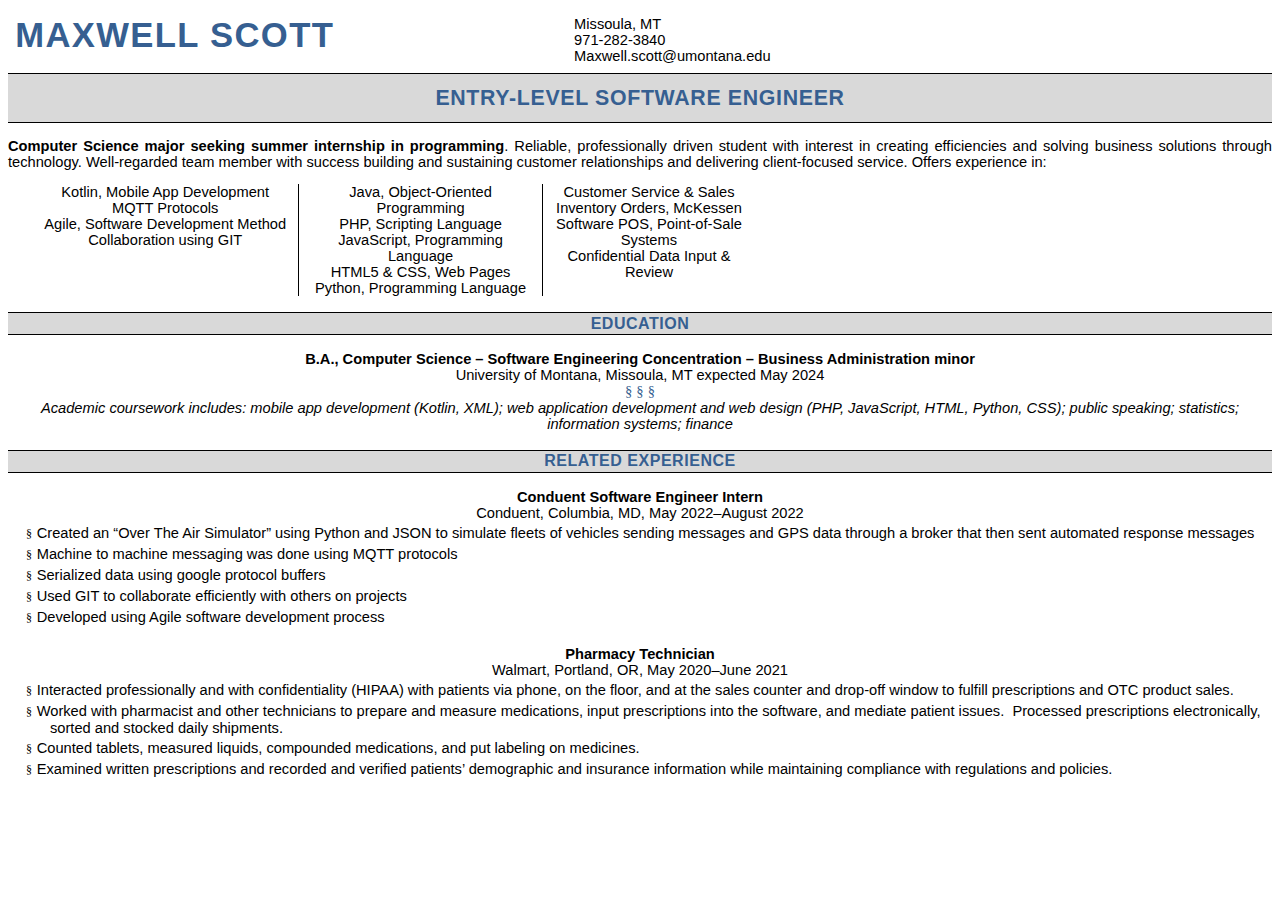
<file: resumeTest.htm>
<html xmlns:v="urn:schemas-microsoft-com:vml"
xmlns:o="urn:schemas-microsoft-com:office:office"
xmlns:w="urn:schemas-microsoft-com:office:word"
xmlns:m="http://schemas.microsoft.com/office/2004/12/omml"
xmlns="http://www.w3.org/TR/REC-html40">

<head>
<meta http-equiv=Content-Type content="text/html; charset=windows-1252">
<meta name=ProgId content=Word.Document>
<meta name=Generator content="Microsoft Word 15">
<meta name=Originator content="Microsoft Word 15">
<link rel=File-List href="resumeTest_files/filelist.xml">
<!--[if gte mso 9]><xml>
 <o:DocumentProperties>
  <o:Author>Grader</o:Author>
  <o:LastAuthor>Maxwell Scott</o:LastAuthor>
  <o:Revision>2</o:Revision>
  <o:TotalTime>29</o:TotalTime>
  <o:LastPrinted>2015-06-29T00:38:00Z</o:LastPrinted>
  <o:Created>2022-11-14T16:37:00Z</o:Created>
  <o:LastSaved>2022-11-14T16:37:00Z</o:LastSaved>
  <o:Pages>1</o:Pages>
  <o:Words>360</o:Words>
  <o:Characters>2055</o:Characters>
  <o:Lines>17</o:Lines>
  <o:Paragraphs>4</o:Paragraphs>
  <o:CharactersWithSpaces>2411</o:CharactersWithSpaces>
  <o:Version>16.00</o:Version>
 </o:DocumentProperties>
 <o:OfficeDocumentSettings>
  <o:RelyOnVML/>
  <o:AllowPNG/>
 </o:OfficeDocumentSettings>
</xml><![endif]-->
<link rel=dataStoreItem href="resumeTest_files/item0006.xml"
target="resumeTest_files/props007.xml">
<link rel=themeData href="resumeTest_files/themedata.thmx">
<link rel=colorSchemeMapping href="resumeTest_files/colorschememapping.xml">
<!--[if gte mso 9]><xml>
 <w:WordDocument>
  <w:SpellingState>Clean</w:SpellingState>
  <w:GrammarState>Clean</w:GrammarState>
  <w:TrackMoves>false</w:TrackMoves>
  <w:TrackFormatting/>
  <w:PunctuationKerning/>
  <w:DrawingGridHorizontalSpacing>5.5 pt</w:DrawingGridHorizontalSpacing>
  <w:DisplayHorizontalDrawingGridEvery>2</w:DisplayHorizontalDrawingGridEvery>
  <w:ValidateAgainstSchemas/>
  <w:SaveIfXMLInvalid>false</w:SaveIfXMLInvalid>
  <w:IgnoreMixedContent>false</w:IgnoreMixedContent>
  <w:AlwaysShowPlaceholderText>false</w:AlwaysShowPlaceholderText>
  <w:DoNotPromoteQF/>
  <w:LidThemeOther>EN-US</w:LidThemeOther>
  <w:LidThemeAsian>X-NONE</w:LidThemeAsian>
  <w:LidThemeComplexScript>X-NONE</w:LidThemeComplexScript>
  <w:Compatibility>
   <w:BreakWrappedTables/>
   <w:SnapToGridInCell/>
   <w:WrapTextWithPunct/>
   <w:UseAsianBreakRules/>
   <w:DontGrowAutofit/>
   <w:SplitPgBreakAndParaMark/>
   <w:EnableOpenTypeKerning/>
   <w:DontFlipMirrorIndents/>
   <w:OverrideTableStyleHps/>
  </w:Compatibility>
  <m:mathPr>
   <m:mathFont m:val="Cambria Math"/>
   <m:brkBin m:val="before"/>
   <m:brkBinSub m:val="&#45;-"/>
   <m:smallFrac m:val="off"/>
   <m:dispDef/>
   <m:lMargin m:val="0"/>
   <m:rMargin m:val="0"/>
   <m:defJc m:val="centerGroup"/>
   <m:wrapIndent m:val="1440"/>
   <m:intLim m:val="subSup"/>
   <m:naryLim m:val="undOvr"/>
  </m:mathPr></w:WordDocument>
</xml><![endif]--><!--[if gte mso 9]><xml>
 <w:LatentStyles DefLockedState="false" DefUnhideWhenUsed="false"
  DefSemiHidden="false" DefQFormat="false" DefPriority="99"
  LatentStyleCount="376">
  <w:LsdException Locked="false" Priority="0" QFormat="true" Name="Normal"/>
  <w:LsdException Locked="false" Priority="9" QFormat="true" Name="heading 1"/>
  <w:LsdException Locked="false" Priority="9" SemiHidden="true"
   UnhideWhenUsed="true" QFormat="true" Name="heading 2"/>
  <w:LsdException Locked="false" Priority="9" SemiHidden="true"
   UnhideWhenUsed="true" QFormat="true" Name="heading 3"/>
  <w:LsdException Locked="false" Priority="9" SemiHidden="true"
   UnhideWhenUsed="true" QFormat="true" Name="heading 4"/>
  <w:LsdException Locked="false" Priority="9" SemiHidden="true"
   UnhideWhenUsed="true" QFormat="true" Name="heading 5"/>
  <w:LsdException Locked="false" Priority="9" SemiHidden="true"
   UnhideWhenUsed="true" QFormat="true" Name="heading 6"/>
  <w:LsdException Locked="false" Priority="9" SemiHidden="true"
   UnhideWhenUsed="true" QFormat="true" Name="heading 7"/>
  <w:LsdException Locked="false" Priority="9" SemiHidden="true"
   UnhideWhenUsed="true" QFormat="true" Name="heading 8"/>
  <w:LsdException Locked="false" Priority="9" SemiHidden="true"
   UnhideWhenUsed="true" QFormat="true" Name="heading 9"/>
  <w:LsdException Locked="false" SemiHidden="true" UnhideWhenUsed="true"
   Name="index 1"/>
  <w:LsdException Locked="false" SemiHidden="true" UnhideWhenUsed="true"
   Name="index 2"/>
  <w:LsdException Locked="false" SemiHidden="true" UnhideWhenUsed="true"
   Name="index 3"/>
  <w:LsdException Locked="false" SemiHidden="true" UnhideWhenUsed="true"
   Name="index 4"/>
  <w:LsdException Locked="false" SemiHidden="true" UnhideWhenUsed="true"
   Name="index 5"/>
  <w:LsdException Locked="false" SemiHidden="true" UnhideWhenUsed="true"
   Name="index 6"/>
  <w:LsdException Locked="false" SemiHidden="true" UnhideWhenUsed="true"
   Name="index 7"/>
  <w:LsdException Locked="false" SemiHidden="true" UnhideWhenUsed="true"
   Name="index 8"/>
  <w:LsdException Locked="false" SemiHidden="true" UnhideWhenUsed="true"
   Name="index 9"/>
  <w:LsdException Locked="false" Priority="39" SemiHidden="true"
   UnhideWhenUsed="true" Name="toc 1"/>
  <w:LsdException Locked="false" Priority="39" SemiHidden="true"
   UnhideWhenUsed="true" Name="toc 2"/>
  <w:LsdException Locked="false" Priority="39" SemiHidden="true"
   UnhideWhenUsed="true" Name="toc 3"/>
  <w:LsdException Locked="false" Priority="39" SemiHidden="true"
   UnhideWhenUsed="true" Name="toc 4"/>
  <w:LsdException Locked="false" Priority="39" SemiHidden="true"
   UnhideWhenUsed="true" Name="toc 5"/>
  <w:LsdException Locked="false" Priority="39" SemiHidden="true"
   UnhideWhenUsed="true" Name="toc 6"/>
  <w:LsdException Locked="false" Priority="39" SemiHidden="true"
   UnhideWhenUsed="true" Name="toc 7"/>
  <w:LsdException Locked="false" Priority="39" SemiHidden="true"
   UnhideWhenUsed="true" Name="toc 8"/>
  <w:LsdException Locked="false" Priority="39" SemiHidden="true"
   UnhideWhenUsed="true" Name="toc 9"/>
  <w:LsdException Locked="false" SemiHidden="true" UnhideWhenUsed="true"
   Name="Normal Indent"/>
  <w:LsdException Locked="false" SemiHidden="true" UnhideWhenUsed="true"
   Name="footnote text"/>
  <w:LsdException Locked="false" SemiHidden="true" UnhideWhenUsed="true"
   Name="annotation text"/>
  <w:LsdException Locked="false" SemiHidden="true" UnhideWhenUsed="true"
   Name="header"/>
  <w:LsdException Locked="false" SemiHidden="true" UnhideWhenUsed="true"
   Name="footer"/>
  <w:LsdException Locked="false" SemiHidden="true" UnhideWhenUsed="true"
   Name="index heading"/>
  <w:LsdException Locked="false" Priority="35" SemiHidden="true"
   UnhideWhenUsed="true" QFormat="true" Name="caption"/>
  <w:LsdException Locked="false" SemiHidden="true" UnhideWhenUsed="true"
   Name="table of figures"/>
  <w:LsdException Locked="false" SemiHidden="true" UnhideWhenUsed="true"
   Name="envelope address"/>
  <w:LsdException Locked="false" SemiHidden="true" UnhideWhenUsed="true"
   Name="envelope return"/>
  <w:LsdException Locked="false" SemiHidden="true" UnhideWhenUsed="true"
   Name="footnote reference"/>
  <w:LsdException Locked="false" SemiHidden="true" UnhideWhenUsed="true"
   Name="annotation reference"/>
  <w:LsdException Locked="false" SemiHidden="true" UnhideWhenUsed="true"
   Name="line number"/>
  <w:LsdException Locked="false" SemiHidden="true" UnhideWhenUsed="true"
   Name="page number"/>
  <w:LsdException Locked="false" SemiHidden="true" UnhideWhenUsed="true"
   Name="endnote reference"/>
  <w:LsdException Locked="false" SemiHidden="true" UnhideWhenUsed="true"
   Name="endnote text"/>
  <w:LsdException Locked="false" SemiHidden="true" UnhideWhenUsed="true"
   Name="table of authorities"/>
  <w:LsdException Locked="false" SemiHidden="true" UnhideWhenUsed="true"
   Name="macro"/>
  <w:LsdException Locked="false" SemiHidden="true" UnhideWhenUsed="true"
   Name="toa heading"/>
  <w:LsdException Locked="false" SemiHidden="true" UnhideWhenUsed="true"
   Name="List"/>
  <w:LsdException Locked="false" SemiHidden="true" UnhideWhenUsed="true"
   Name="List Bullet"/>
  <w:LsdException Locked="false" SemiHidden="true" UnhideWhenUsed="true"
   Name="List Number"/>
  <w:LsdException Locked="false" SemiHidden="true" UnhideWhenUsed="true"
   Name="List 2"/>
  <w:LsdException Locked="false" SemiHidden="true" UnhideWhenUsed="true"
   Name="List 3"/>
  <w:LsdException Locked="false" SemiHidden="true" UnhideWhenUsed="true"
   Name="List 4"/>
  <w:LsdException Locked="false" SemiHidden="true" UnhideWhenUsed="true"
   Name="List 5"/>
  <w:LsdException Locked="false" SemiHidden="true" UnhideWhenUsed="true"
   Name="List Bullet 2"/>
  <w:LsdException Locked="false" SemiHidden="true" UnhideWhenUsed="true"
   Name="List Bullet 3"/>
  <w:LsdException Locked="false" SemiHidden="true" UnhideWhenUsed="true"
   Name="List Bullet 4"/>
  <w:LsdException Locked="false" SemiHidden="true" UnhideWhenUsed="true"
   Name="List Bullet 5"/>
  <w:LsdException Locked="false" SemiHidden="true" UnhideWhenUsed="true"
   Name="List Number 2"/>
  <w:LsdException Locked="false" SemiHidden="true" UnhideWhenUsed="true"
   Name="List Number 3"/>
  <w:LsdException Locked="false" SemiHidden="true" UnhideWhenUsed="true"
   Name="List Number 4"/>
  <w:LsdException Locked="false" SemiHidden="true" UnhideWhenUsed="true"
   Name="List Number 5"/>
  <w:LsdException Locked="false" Priority="10" QFormat="true" Name="Title"/>
  <w:LsdException Locked="false" SemiHidden="true" UnhideWhenUsed="true"
   Name="Closing"/>
  <w:LsdException Locked="false" SemiHidden="true" UnhideWhenUsed="true"
   Name="Signature"/>
  <w:LsdException Locked="false" Priority="1" SemiHidden="true"
   UnhideWhenUsed="true" Name="Default Paragraph Font"/>
  <w:LsdException Locked="false" SemiHidden="true" UnhideWhenUsed="true"
   Name="Body Text"/>
  <w:LsdException Locked="false" SemiHidden="true" UnhideWhenUsed="true"
   Name="Body Text Indent"/>
  <w:LsdException Locked="false" SemiHidden="true" UnhideWhenUsed="true"
   Name="List Continue"/>
  <w:LsdException Locked="false" SemiHidden="true" UnhideWhenUsed="true"
   Name="List Continue 2"/>
  <w:LsdException Locked="false" SemiHidden="true" UnhideWhenUsed="true"
   Name="List Continue 3"/>
  <w:LsdException Locked="false" SemiHidden="true" UnhideWhenUsed="true"
   Name="List Continue 4"/>
  <w:LsdException Locked="false" SemiHidden="true" UnhideWhenUsed="true"
   Name="List Continue 5"/>
  <w:LsdException Locked="false" SemiHidden="true" UnhideWhenUsed="true"
   Name="Message Header"/>
  <w:LsdException Locked="false" Priority="11" QFormat="true" Name="Subtitle"/>
  <w:LsdException Locked="false" SemiHidden="true" UnhideWhenUsed="true"
   Name="Salutation"/>
  <w:LsdException Locked="false" SemiHidden="true" UnhideWhenUsed="true"
   Name="Date"/>
  <w:LsdException Locked="false" SemiHidden="true" UnhideWhenUsed="true"
   Name="Body Text First Indent"/>
  <w:LsdException Locked="false" SemiHidden="true" UnhideWhenUsed="true"
   Name="Body Text First Indent 2"/>
  <w:LsdException Locked="false" SemiHidden="true" UnhideWhenUsed="true"
   Name="Note Heading"/>
  <w:LsdException Locked="false" SemiHidden="true" UnhideWhenUsed="true"
   Name="Body Text 2"/>
  <w:LsdException Locked="false" SemiHidden="true" UnhideWhenUsed="true"
   Name="Body Text 3"/>
  <w:LsdException Locked="false" SemiHidden="true" UnhideWhenUsed="true"
   Name="Body Text Indent 2"/>
  <w:LsdException Locked="false" SemiHidden="true" UnhideWhenUsed="true"
   Name="Body Text Indent 3"/>
  <w:LsdException Locked="false" SemiHidden="true" UnhideWhenUsed="true"
   Name="Block Text"/>
  <w:LsdException Locked="false" SemiHidden="true" UnhideWhenUsed="true"
   Name="Hyperlink"/>
  <w:LsdException Locked="false" SemiHidden="true" UnhideWhenUsed="true"
   Name="FollowedHyperlink"/>
  <w:LsdException Locked="false" Priority="22" QFormat="true" Name="Strong"/>
  <w:LsdException Locked="false" Priority="20" QFormat="true" Name="Emphasis"/>
  <w:LsdException Locked="false" SemiHidden="true" UnhideWhenUsed="true"
   Name="Document Map"/>
  <w:LsdException Locked="false" SemiHidden="true" UnhideWhenUsed="true"
   Name="Plain Text"/>
  <w:LsdException Locked="false" SemiHidden="true" UnhideWhenUsed="true"
   Name="E-mail Signature"/>
  <w:LsdException Locked="false" SemiHidden="true" UnhideWhenUsed="true"
   Name="HTML Top of Form"/>
  <w:LsdException Locked="false" SemiHidden="true" UnhideWhenUsed="true"
   Name="HTML Bottom of Form"/>
  <w:LsdException Locked="false" SemiHidden="true" UnhideWhenUsed="true"
   Name="Normal (Web)"/>
  <w:LsdException Locked="false" SemiHidden="true" UnhideWhenUsed="true"
   Name="HTML Acronym"/>
  <w:LsdException Locked="false" SemiHidden="true" UnhideWhenUsed="true"
   Name="HTML Address"/>
  <w:LsdException Locked="false" SemiHidden="true" UnhideWhenUsed="true"
   Name="HTML Cite"/>
  <w:LsdException Locked="false" SemiHidden="true" UnhideWhenUsed="true"
   Name="HTML Code"/>
  <w:LsdException Locked="false" SemiHidden="true" UnhideWhenUsed="true"
   Name="HTML Definition"/>
  <w:LsdException Locked="false" SemiHidden="true" UnhideWhenUsed="true"
   Name="HTML Keyboard"/>
  <w:LsdException Locked="false" SemiHidden="true" UnhideWhenUsed="true"
   Name="HTML Preformatted"/>
  <w:LsdException Locked="false" SemiHidden="true" UnhideWhenUsed="true"
   Name="HTML Sample"/>
  <w:LsdException Locked="false" SemiHidden="true" UnhideWhenUsed="true"
   Name="HTML Typewriter"/>
  <w:LsdException Locked="false" SemiHidden="true" UnhideWhenUsed="true"
   Name="HTML Variable"/>
  <w:LsdException Locked="false" SemiHidden="true" UnhideWhenUsed="true"
   Name="Normal Table"/>
  <w:LsdException Locked="false" SemiHidden="true" UnhideWhenUsed="true"
   Name="annotation subject"/>
  <w:LsdException Locked="false" SemiHidden="true" UnhideWhenUsed="true"
   Name="No List"/>
  <w:LsdException Locked="false" SemiHidden="true" UnhideWhenUsed="true"
   Name="Outline List 1"/>
  <w:LsdException Locked="false" SemiHidden="true" UnhideWhenUsed="true"
   Name="Outline List 2"/>
  <w:LsdException Locked="false" SemiHidden="true" UnhideWhenUsed="true"
   Name="Outline List 3"/>
  <w:LsdException Locked="false" SemiHidden="true" UnhideWhenUsed="true"
   Name="Table Simple 1"/>
  <w:LsdException Locked="false" SemiHidden="true" UnhideWhenUsed="true"
   Name="Table Simple 2"/>
  <w:LsdException Locked="false" SemiHidden="true" UnhideWhenUsed="true"
   Name="Table Simple 3"/>
  <w:LsdException Locked="false" SemiHidden="true" UnhideWhenUsed="true"
   Name="Table Classic 1"/>
  <w:LsdException Locked="false" SemiHidden="true" UnhideWhenUsed="true"
   Name="Table Classic 2"/>
  <w:LsdException Locked="false" SemiHidden="true" UnhideWhenUsed="true"
   Name="Table Classic 3"/>
  <w:LsdException Locked="false" SemiHidden="true" UnhideWhenUsed="true"
   Name="Table Classic 4"/>
  <w:LsdException Locked="false" SemiHidden="true" UnhideWhenUsed="true"
   Name="Table Colorful 1"/>
  <w:LsdException Locked="false" SemiHidden="true" UnhideWhenUsed="true"
   Name="Table Colorful 2"/>
  <w:LsdException Locked="false" SemiHidden="true" UnhideWhenUsed="true"
   Name="Table Colorful 3"/>
  <w:LsdException Locked="false" SemiHidden="true" UnhideWhenUsed="true"
   Name="Table Columns 1"/>
  <w:LsdException Locked="false" SemiHidden="true" UnhideWhenUsed="true"
   Name="Table Columns 2"/>
  <w:LsdException Locked="false" SemiHidden="true" UnhideWhenUsed="true"
   Name="Table Columns 3"/>
  <w:LsdException Locked="false" SemiHidden="true" UnhideWhenUsed="true"
   Name="Table Columns 4"/>
  <w:LsdException Locked="false" SemiHidden="true" UnhideWhenUsed="true"
   Name="Table Columns 5"/>
  <w:LsdException Locked="false" SemiHidden="true" UnhideWhenUsed="true"
   Name="Table Grid 1"/>
  <w:LsdException Locked="false" SemiHidden="true" UnhideWhenUsed="true"
   Name="Table Grid 2"/>
  <w:LsdException Locked="false" SemiHidden="true" UnhideWhenUsed="true"
   Name="Table Grid 3"/>
  <w:LsdException Locked="false" SemiHidden="true" UnhideWhenUsed="true"
   Name="Table Grid 4"/>
  <w:LsdException Locked="false" SemiHidden="true" UnhideWhenUsed="true"
   Name="Table Grid 5"/>
  <w:LsdException Locked="false" SemiHidden="true" UnhideWhenUsed="true"
   Name="Table Grid 6"/>
  <w:LsdException Locked="false" SemiHidden="true" UnhideWhenUsed="true"
   Name="Table Grid 7"/>
  <w:LsdException Locked="false" SemiHidden="true" UnhideWhenUsed="true"
   Name="Table Grid 8"/>
  <w:LsdException Locked="false" SemiHidden="true" UnhideWhenUsed="true"
   Name="Table List 1"/>
  <w:LsdException Locked="false" SemiHidden="true" UnhideWhenUsed="true"
   Name="Table List 2"/>
  <w:LsdException Locked="false" SemiHidden="true" UnhideWhenUsed="true"
   Name="Table List 3"/>
  <w:LsdException Locked="false" SemiHidden="true" UnhideWhenUsed="true"
   Name="Table List 4"/>
  <w:LsdException Locked="false" SemiHidden="true" UnhideWhenUsed="true"
   Name="Table List 5"/>
  <w:LsdException Locked="false" SemiHidden="true" UnhideWhenUsed="true"
   Name="Table List 6"/>
  <w:LsdException Locked="false" SemiHidden="true" UnhideWhenUsed="true"
   Name="Table List 7"/>
  <w:LsdException Locked="false" SemiHidden="true" UnhideWhenUsed="true"
   Name="Table List 8"/>
  <w:LsdException Locked="false" SemiHidden="true" UnhideWhenUsed="true"
   Name="Table 3D effects 1"/>
  <w:LsdException Locked="false" SemiHidden="true" UnhideWhenUsed="true"
   Name="Table 3D effects 2"/>
  <w:LsdException Locked="false" SemiHidden="true" UnhideWhenUsed="true"
   Name="Table 3D effects 3"/>
  <w:LsdException Locked="false" SemiHidden="true" UnhideWhenUsed="true"
   Name="Table Contemporary"/>
  <w:LsdException Locked="false" SemiHidden="true" UnhideWhenUsed="true"
   Name="Table Elegant"/>
  <w:LsdException Locked="false" SemiHidden="true" UnhideWhenUsed="true"
   Name="Table Professional"/>
  <w:LsdException Locked="false" SemiHidden="true" UnhideWhenUsed="true"
   Name="Table Subtle 1"/>
  <w:LsdException Locked="false" SemiHidden="true" UnhideWhenUsed="true"
   Name="Table Subtle 2"/>
  <w:LsdException Locked="false" SemiHidden="true" UnhideWhenUsed="true"
   Name="Table Web 1"/>
  <w:LsdException Locked="false" SemiHidden="true" UnhideWhenUsed="true"
   Name="Table Web 2"/>
  <w:LsdException Locked="false" SemiHidden="true" UnhideWhenUsed="true"
   Name="Table Web 3"/>
  <w:LsdException Locked="false" SemiHidden="true" UnhideWhenUsed="true"
   Name="Balloon Text"/>
  <w:LsdException Locked="false" Priority="59" Name="Table Grid"/>
  <w:LsdException Locked="false" SemiHidden="true" UnhideWhenUsed="true"
   Name="Table Theme"/>
  <w:LsdException Locked="false" SemiHidden="true" Name="Placeholder Text"/>
  <w:LsdException Locked="false" Priority="1" QFormat="true" Name="No Spacing"/>
  <w:LsdException Locked="false" Priority="60" Name="Light Shading"/>
  <w:LsdException Locked="false" Priority="61" Name="Light List"/>
  <w:LsdException Locked="false" Priority="62" Name="Light Grid"/>
  <w:LsdException Locked="false" Priority="63" Name="Medium Shading 1"/>
  <w:LsdException Locked="false" Priority="64" Name="Medium Shading 2"/>
  <w:LsdException Locked="false" Priority="65" Name="Medium List 1"/>
  <w:LsdException Locked="false" Priority="66" Name="Medium List 2"/>
  <w:LsdException Locked="false" Priority="67" Name="Medium Grid 1"/>
  <w:LsdException Locked="false" Priority="68" Name="Medium Grid 2"/>
  <w:LsdException Locked="false" Priority="69" Name="Medium Grid 3"/>
  <w:LsdException Locked="false" Priority="70" Name="Dark List"/>
  <w:LsdException Locked="false" Priority="71" Name="Colorful Shading"/>
  <w:LsdException Locked="false" Priority="72" Name="Colorful List"/>
  <w:LsdException Locked="false" Priority="73" Name="Colorful Grid"/>
  <w:LsdException Locked="false" Priority="60" Name="Light Shading Accent 1"/>
  <w:LsdException Locked="false" Priority="61" Name="Light List Accent 1"/>
  <w:LsdException Locked="false" Priority="62" Name="Light Grid Accent 1"/>
  <w:LsdException Locked="false" Priority="63" Name="Medium Shading 1 Accent 1"/>
  <w:LsdException Locked="false" Priority="64" Name="Medium Shading 2 Accent 1"/>
  <w:LsdException Locked="false" Priority="65" Name="Medium List 1 Accent 1"/>
  <w:LsdException Locked="false" SemiHidden="true" Name="Revision"/>
  <w:LsdException Locked="false" Priority="34" QFormat="true"
   Name="List Paragraph"/>
  <w:LsdException Locked="false" Priority="29" QFormat="true" Name="Quote"/>
  <w:LsdException Locked="false" Priority="30" QFormat="true"
   Name="Intense Quote"/>
  <w:LsdException Locked="false" Priority="66" Name="Medium List 2 Accent 1"/>
  <w:LsdException Locked="false" Priority="67" Name="Medium Grid 1 Accent 1"/>
  <w:LsdException Locked="false" Priority="68" Name="Medium Grid 2 Accent 1"/>
  <w:LsdException Locked="false" Priority="69" Name="Medium Grid 3 Accent 1"/>
  <w:LsdException Locked="false" Priority="70" Name="Dark List Accent 1"/>
  <w:LsdException Locked="false" Priority="71" Name="Colorful Shading Accent 1"/>
  <w:LsdException Locked="false" Priority="72" Name="Colorful List Accent 1"/>
  <w:LsdException Locked="false" Priority="73" Name="Colorful Grid Accent 1"/>
  <w:LsdException Locked="false" Priority="60" Name="Light Shading Accent 2"/>
  <w:LsdException Locked="false" Priority="61" Name="Light List Accent 2"/>
  <w:LsdException Locked="false" Priority="62" Name="Light Grid Accent 2"/>
  <w:LsdException Locked="false" Priority="63" Name="Medium Shading 1 Accent 2"/>
  <w:LsdException Locked="false" Priority="64" Name="Medium Shading 2 Accent 2"/>
  <w:LsdException Locked="false" Priority="65" Name="Medium List 1 Accent 2"/>
  <w:LsdException Locked="false" Priority="66" Name="Medium List 2 Accent 2"/>
  <w:LsdException Locked="false" Priority="67" Name="Medium Grid 1 Accent 2"/>
  <w:LsdException Locked="false" Priority="68" Name="Medium Grid 2 Accent 2"/>
  <w:LsdException Locked="false" Priority="69" Name="Medium Grid 3 Accent 2"/>
  <w:LsdException Locked="false" Priority="70" Name="Dark List Accent 2"/>
  <w:LsdException Locked="false" Priority="71" Name="Colorful Shading Accent 2"/>
  <w:LsdException Locked="false" Priority="72" Name="Colorful List Accent 2"/>
  <w:LsdException Locked="false" Priority="73" Name="Colorful Grid Accent 2"/>
  <w:LsdException Locked="false" Priority="60" Name="Light Shading Accent 3"/>
  <w:LsdException Locked="false" Priority="61" Name="Light List Accent 3"/>
  <w:LsdException Locked="false" Priority="62" Name="Light Grid Accent 3"/>
  <w:LsdException Locked="false" Priority="63" Name="Medium Shading 1 Accent 3"/>
  <w:LsdException Locked="false" Priority="64" Name="Medium Shading 2 Accent 3"/>
  <w:LsdException Locked="false" Priority="65" Name="Medium List 1 Accent 3"/>
  <w:LsdException Locked="false" Priority="66" Name="Medium List 2 Accent 3"/>
  <w:LsdException Locked="false" Priority="67" Name="Medium Grid 1 Accent 3"/>
  <w:LsdException Locked="false" Priority="68" Name="Medium Grid 2 Accent 3"/>
  <w:LsdException Locked="false" Priority="69" Name="Medium Grid 3 Accent 3"/>
  <w:LsdException Locked="false" Priority="70" Name="Dark List Accent 3"/>
  <w:LsdException Locked="false" Priority="71" Name="Colorful Shading Accent 3"/>
  <w:LsdException Locked="false" Priority="72" Name="Colorful List Accent 3"/>
  <w:LsdException Locked="false" Priority="73" Name="Colorful Grid Accent 3"/>
  <w:LsdException Locked="false" Priority="60" Name="Light Shading Accent 4"/>
  <w:LsdException Locked="false" Priority="61" Name="Light List Accent 4"/>
  <w:LsdException Locked="false" Priority="62" Name="Light Grid Accent 4"/>
  <w:LsdException Locked="false" Priority="63" Name="Medium Shading 1 Accent 4"/>
  <w:LsdException Locked="false" Priority="64" Name="Medium Shading 2 Accent 4"/>
  <w:LsdException Locked="false" Priority="65" Name="Medium List 1 Accent 4"/>
  <w:LsdException Locked="false" Priority="66" Name="Medium List 2 Accent 4"/>
  <w:LsdException Locked="false" Priority="67" Name="Medium Grid 1 Accent 4"/>
  <w:LsdException Locked="false" Priority="68" Name="Medium Grid 2 Accent 4"/>
  <w:LsdException Locked="false" Priority="69" Name="Medium Grid 3 Accent 4"/>
  <w:LsdException Locked="false" Priority="70" Name="Dark List Accent 4"/>
  <w:LsdException Locked="false" Priority="71" Name="Colorful Shading Accent 4"/>
  <w:LsdException Locked="false" Priority="72" Name="Colorful List Accent 4"/>
  <w:LsdException Locked="false" Priority="73" Name="Colorful Grid Accent 4"/>
  <w:LsdException Locked="false" Priority="60" Name="Light Shading Accent 5"/>
  <w:LsdException Locked="false" Priority="61" Name="Light List Accent 5"/>
  <w:LsdException Locked="false" Priority="62" Name="Light Grid Accent 5"/>
  <w:LsdException Locked="false" Priority="63" Name="Medium Shading 1 Accent 5"/>
  <w:LsdException Locked="false" Priority="64" Name="Medium Shading 2 Accent 5"/>
  <w:LsdException Locked="false" Priority="65" Name="Medium List 1 Accent 5"/>
  <w:LsdException Locked="false" Priority="66" Name="Medium List 2 Accent 5"/>
  <w:LsdException Locked="false" Priority="67" Name="Medium Grid 1 Accent 5"/>
  <w:LsdException Locked="false" Priority="68" Name="Medium Grid 2 Accent 5"/>
  <w:LsdException Locked="false" Priority="69" Name="Medium Grid 3 Accent 5"/>
  <w:LsdException Locked="false" Priority="70" Name="Dark List Accent 5"/>
  <w:LsdException Locked="false" Priority="71" Name="Colorful Shading Accent 5"/>
  <w:LsdException Locked="false" Priority="72" Name="Colorful List Accent 5"/>
  <w:LsdException Locked="false" Priority="73" Name="Colorful Grid Accent 5"/>
  <w:LsdException Locked="false" Priority="60" Name="Light Shading Accent 6"/>
  <w:LsdException Locked="false" Priority="61" Name="Light List Accent 6"/>
  <w:LsdException Locked="false" Priority="62" Name="Light Grid Accent 6"/>
  <w:LsdException Locked="false" Priority="63" Name="Medium Shading 1 Accent 6"/>
  <w:LsdException Locked="false" Priority="64" Name="Medium Shading 2 Accent 6"/>
  <w:LsdException Locked="false" Priority="65" Name="Medium List 1 Accent 6"/>
  <w:LsdException Locked="false" Priority="66" Name="Medium List 2 Accent 6"/>
  <w:LsdException Locked="false" Priority="67" Name="Medium Grid 1 Accent 6"/>
  <w:LsdException Locked="false" Priority="68" Name="Medium Grid 2 Accent 6"/>
  <w:LsdException Locked="false" Priority="69" Name="Medium Grid 3 Accent 6"/>
  <w:LsdException Locked="false" Priority="70" Name="Dark List Accent 6"/>
  <w:LsdException Locked="false" Priority="71" Name="Colorful Shading Accent 6"/>
  <w:LsdException Locked="false" Priority="72" Name="Colorful List Accent 6"/>
  <w:LsdException Locked="false" Priority="73" Name="Colorful Grid Accent 6"/>
  <w:LsdException Locked="false" Priority="19" QFormat="true"
   Name="Subtle Emphasis"/>
  <w:LsdException Locked="false" Priority="21" QFormat="true"
   Name="Intense Emphasis"/>
  <w:LsdException Locked="false" Priority="31" QFormat="true"
   Name="Subtle Reference"/>
  <w:LsdException Locked="false" Priority="32" QFormat="true"
   Name="Intense Reference"/>
  <w:LsdException Locked="false" Priority="33" QFormat="true" Name="Book Title"/>
  <w:LsdException Locked="false" Priority="37" SemiHidden="true"
   UnhideWhenUsed="true" Name="Bibliography"/>
  <w:LsdException Locked="false" Priority="39" SemiHidden="true"
   UnhideWhenUsed="true" QFormat="true" Name="TOC Heading"/>
  <w:LsdException Locked="false" Priority="41" Name="Plain Table 1"/>
  <w:LsdException Locked="false" Priority="42" Name="Plain Table 2"/>
  <w:LsdException Locked="false" Priority="43" Name="Plain Table 3"/>
  <w:LsdException Locked="false" Priority="44" Name="Plain Table 4"/>
  <w:LsdException Locked="false" Priority="45" Name="Plain Table 5"/>
  <w:LsdException Locked="false" Priority="40" Name="Grid Table Light"/>
  <w:LsdException Locked="false" Priority="46" Name="Grid Table 1 Light"/>
  <w:LsdException Locked="false" Priority="47" Name="Grid Table 2"/>
  <w:LsdException Locked="false" Priority="48" Name="Grid Table 3"/>
  <w:LsdException Locked="false" Priority="49" Name="Grid Table 4"/>
  <w:LsdException Locked="false" Priority="50" Name="Grid Table 5 Dark"/>
  <w:LsdException Locked="false" Priority="51" Name="Grid Table 6 Colorful"/>
  <w:LsdException Locked="false" Priority="52" Name="Grid Table 7 Colorful"/>
  <w:LsdException Locked="false" Priority="46"
   Name="Grid Table 1 Light Accent 1"/>
  <w:LsdException Locked="false" Priority="47" Name="Grid Table 2 Accent 1"/>
  <w:LsdException Locked="false" Priority="48" Name="Grid Table 3 Accent 1"/>
  <w:LsdException Locked="false" Priority="49" Name="Grid Table 4 Accent 1"/>
  <w:LsdException Locked="false" Priority="50" Name="Grid Table 5 Dark Accent 1"/>
  <w:LsdException Locked="false" Priority="51"
   Name="Grid Table 6 Colorful Accent 1"/>
  <w:LsdException Locked="false" Priority="52"
   Name="Grid Table 7 Colorful Accent 1"/>
  <w:LsdException Locked="false" Priority="46"
   Name="Grid Table 1 Light Accent 2"/>
  <w:LsdException Locked="false" Priority="47" Name="Grid Table 2 Accent 2"/>
  <w:LsdException Locked="false" Priority="48" Name="Grid Table 3 Accent 2"/>
  <w:LsdException Locked="false" Priority="49" Name="Grid Table 4 Accent 2"/>
  <w:LsdException Locked="false" Priority="50" Name="Grid Table 5 Dark Accent 2"/>
  <w:LsdException Locked="false" Priority="51"
   Name="Grid Table 6 Colorful Accent 2"/>
  <w:LsdException Locked="false" Priority="52"
   Name="Grid Table 7 Colorful Accent 2"/>
  <w:LsdException Locked="false" Priority="46"
   Name="Grid Table 1 Light Accent 3"/>
  <w:LsdException Locked="false" Priority="47" Name="Grid Table 2 Accent 3"/>
  <w:LsdException Locked="false" Priority="48" Name="Grid Table 3 Accent 3"/>
  <w:LsdException Locked="false" Priority="49" Name="Grid Table 4 Accent 3"/>
  <w:LsdException Locked="false" Priority="50" Name="Grid Table 5 Dark Accent 3"/>
  <w:LsdException Locked="false" Priority="51"
   Name="Grid Table 6 Colorful Accent 3"/>
  <w:LsdException Locked="false" Priority="52"
   Name="Grid Table 7 Colorful Accent 3"/>
  <w:LsdException Locked="false" Priority="46"
   Name="Grid Table 1 Light Accent 4"/>
  <w:LsdException Locked="false" Priority="47" Name="Grid Table 2 Accent 4"/>
  <w:LsdException Locked="false" Priority="48" Name="Grid Table 3 Accent 4"/>
  <w:LsdException Locked="false" Priority="49" Name="Grid Table 4 Accent 4"/>
  <w:LsdException Locked="false" Priority="50" Name="Grid Table 5 Dark Accent 4"/>
  <w:LsdException Locked="false" Priority="51"
   Name="Grid Table 6 Colorful Accent 4"/>
  <w:LsdException Locked="false" Priority="52"
   Name="Grid Table 7 Colorful Accent 4"/>
  <w:LsdException Locked="false" Priority="46"
   Name="Grid Table 1 Light Accent 5"/>
  <w:LsdException Locked="false" Priority="47" Name="Grid Table 2 Accent 5"/>
  <w:LsdException Locked="false" Priority="48" Name="Grid Table 3 Accent 5"/>
  <w:LsdException Locked="false" Priority="49" Name="Grid Table 4 Accent 5"/>
  <w:LsdException Locked="false" Priority="50" Name="Grid Table 5 Dark Accent 5"/>
  <w:LsdException Locked="false" Priority="51"
   Name="Grid Table 6 Colorful Accent 5"/>
  <w:LsdException Locked="false" Priority="52"
   Name="Grid Table 7 Colorful Accent 5"/>
  <w:LsdException Locked="false" Priority="46"
   Name="Grid Table 1 Light Accent 6"/>
  <w:LsdException Locked="false" Priority="47" Name="Grid Table 2 Accent 6"/>
  <w:LsdException Locked="false" Priority="48" Name="Grid Table 3 Accent 6"/>
  <w:LsdException Locked="false" Priority="49" Name="Grid Table 4 Accent 6"/>
  <w:LsdException Locked="false" Priority="50" Name="Grid Table 5 Dark Accent 6"/>
  <w:LsdException Locked="false" Priority="51"
   Name="Grid Table 6 Colorful Accent 6"/>
  <w:LsdException Locked="false" Priority="52"
   Name="Grid Table 7 Colorful Accent 6"/>
  <w:LsdException Locked="false" Priority="46" Name="List Table 1 Light"/>
  <w:LsdException Locked="false" Priority="47" Name="List Table 2"/>
  <w:LsdException Locked="false" Priority="48" Name="List Table 3"/>
  <w:LsdException Locked="false" Priority="49" Name="List Table 4"/>
  <w:LsdException Locked="false" Priority="50" Name="List Table 5 Dark"/>
  <w:LsdException Locked="false" Priority="51" Name="List Table 6 Colorful"/>
  <w:LsdException Locked="false" Priority="52" Name="List Table 7 Colorful"/>
  <w:LsdException Locked="false" Priority="46"
   Name="List Table 1 Light Accent 1"/>
  <w:LsdException Locked="false" Priority="47" Name="List Table 2 Accent 1"/>
  <w:LsdException Locked="false" Priority="48" Name="List Table 3 Accent 1"/>
  <w:LsdException Locked="false" Priority="49" Name="List Table 4 Accent 1"/>
  <w:LsdException Locked="false" Priority="50" Name="List Table 5 Dark Accent 1"/>
  <w:LsdException Locked="false" Priority="51"
   Name="List Table 6 Colorful Accent 1"/>
  <w:LsdException Locked="false" Priority="52"
   Name="List Table 7 Colorful Accent 1"/>
  <w:LsdException Locked="false" Priority="46"
   Name="List Table 1 Light Accent 2"/>
  <w:LsdException Locked="false" Priority="47" Name="List Table 2 Accent 2"/>
  <w:LsdException Locked="false" Priority="48" Name="List Table 3 Accent 2"/>
  <w:LsdException Locked="false" Priority="49" Name="List Table 4 Accent 2"/>
  <w:LsdException Locked="false" Priority="50" Name="List Table 5 Dark Accent 2"/>
  <w:LsdException Locked="false" Priority="51"
   Name="List Table 6 Colorful Accent 2"/>
  <w:LsdException Locked="false" Priority="52"
   Name="List Table 7 Colorful Accent 2"/>
  <w:LsdException Locked="false" Priority="46"
   Name="List Table 1 Light Accent 3"/>
  <w:LsdException Locked="false" Priority="47" Name="List Table 2 Accent 3"/>
  <w:LsdException Locked="false" Priority="48" Name="List Table 3 Accent 3"/>
  <w:LsdException Locked="false" Priority="49" Name="List Table 4 Accent 3"/>
  <w:LsdException Locked="false" Priority="50" Name="List Table 5 Dark Accent 3"/>
  <w:LsdException Locked="false" Priority="51"
   Name="List Table 6 Colorful Accent 3"/>
  <w:LsdException Locked="false" Priority="52"
   Name="List Table 7 Colorful Accent 3"/>
  <w:LsdException Locked="false" Priority="46"
   Name="List Table 1 Light Accent 4"/>
  <w:LsdException Locked="false" Priority="47" Name="List Table 2 Accent 4"/>
  <w:LsdException Locked="false" Priority="48" Name="List Table 3 Accent 4"/>
  <w:LsdException Locked="false" Priority="49" Name="List Table 4 Accent 4"/>
  <w:LsdException Locked="false" Priority="50" Name="List Table 5 Dark Accent 4"/>
  <w:LsdException Locked="false" Priority="51"
   Name="List Table 6 Colorful Accent 4"/>
  <w:LsdException Locked="false" Priority="52"
   Name="List Table 7 Colorful Accent 4"/>
  <w:LsdException Locked="false" Priority="46"
   Name="List Table 1 Light Accent 5"/>
  <w:LsdException Locked="false" Priority="47" Name="List Table 2 Accent 5"/>
  <w:LsdException Locked="false" Priority="48" Name="List Table 3 Accent 5"/>
  <w:LsdException Locked="false" Priority="49" Name="List Table 4 Accent 5"/>
  <w:LsdException Locked="false" Priority="50" Name="List Table 5 Dark Accent 5"/>
  <w:LsdException Locked="false" Priority="51"
   Name="List Table 6 Colorful Accent 5"/>
  <w:LsdException Locked="false" Priority="52"
   Name="List Table 7 Colorful Accent 5"/>
  <w:LsdException Locked="false" Priority="46"
   Name="List Table 1 Light Accent 6"/>
  <w:LsdException Locked="false" Priority="47" Name="List Table 2 Accent 6"/>
  <w:LsdException Locked="false" Priority="48" Name="List Table 3 Accent 6"/>
  <w:LsdException Locked="false" Priority="49" Name="List Table 4 Accent 6"/>
  <w:LsdException Locked="false" Priority="50" Name="List Table 5 Dark Accent 6"/>
  <w:LsdException Locked="false" Priority="51"
   Name="List Table 6 Colorful Accent 6"/>
  <w:LsdException Locked="false" Priority="52"
   Name="List Table 7 Colorful Accent 6"/>
  <w:LsdException Locked="false" SemiHidden="true" UnhideWhenUsed="true"
   Name="Mention"/>
  <w:LsdException Locked="false" SemiHidden="true" UnhideWhenUsed="true"
   Name="Smart Hyperlink"/>
  <w:LsdException Locked="false" SemiHidden="true" UnhideWhenUsed="true"
   Name="Hashtag"/>
  <w:LsdException Locked="false" SemiHidden="true" UnhideWhenUsed="true"
   Name="Unresolved Mention"/>
  <w:LsdException Locked="false" SemiHidden="true" UnhideWhenUsed="true"
   Name="Smart Link"/>
 </w:LatentStyles>
</xml><![endif]-->
<style>
<!--
 /* Font Definitions */
 @font-face
	{font-family:Wingdings;
	panose-1:5 0 0 0 0 0 0 0 0 0;
	mso-font-charset:2;
	mso-generic-font-family:auto;
	mso-font-pitch:variable;
	mso-font-signature:0 268435456 0 0 -2147483648 0;}
@font-face
	{font-family:"Cambria Math";
	panose-1:2 4 5 3 5 4 6 3 2 4;
	mso-font-charset:0;
	mso-generic-font-family:roman;
	mso-font-pitch:variable;
	mso-font-signature:3 0 0 0 1 0;}
@font-face
	{font-family:Calibri;
	panose-1:2 15 5 2 2 2 4 3 2 4;
	mso-font-charset:0;
	mso-generic-font-family:swiss;
	mso-font-pitch:variable;
	mso-font-signature:-469750017 -1073732485 9 0 511 0;}
@font-face
	{font-family:Tahoma;
	panose-1:2 11 6 4 3 5 4 4 2 4;
	mso-font-charset:0;
	mso-generic-font-family:swiss;
	mso-font-pitch:variable;
	mso-font-signature:-520081665 -1073717157 41 0 66047 0;}
 /* Style Definitions */
 p.MsoNormal, li.MsoNormal, div.MsoNormal
	{mso-style-unhide:no;
	mso-style-qformat:yes;
	mso-style-parent:"";
	margin-top:0in;
	margin-right:0in;
	margin-bottom:10.0pt;
	margin-left:0in;
	line-height:115%;
	mso-pagination:widow-orphan;
	font-size:11.0pt;
	font-family:"Calibri",sans-serif;
	mso-ascii-font-family:Calibri;
	mso-ascii-theme-font:minor-latin;
	mso-fareast-font-family:Calibri;
	mso-fareast-theme-font:minor-latin;
	mso-hansi-font-family:Calibri;
	mso-hansi-theme-font:minor-latin;
	mso-bidi-font-family:"Times New Roman";
	mso-bidi-theme-font:minor-bidi;}
a:link, span.MsoHyperlink
	{mso-style-priority:99;
	color:blue;
	mso-themecolor:hyperlink;
	text-decoration:underline;
	text-underline:single;}
a:visited, span.MsoHyperlinkFollowed
	{mso-style-noshow:yes;
	mso-style-priority:99;
	color:purple;
	mso-themecolor:followedhyperlink;
	text-decoration:underline;
	text-underline:single;}
p
	{mso-style-noshow:yes;
	mso-style-priority:99;
	mso-margin-top-alt:auto;
	margin-right:0in;
	mso-margin-bottom-alt:auto;
	margin-left:0in;
	mso-pagination:widow-orphan;
	font-size:12.0pt;
	font-family:"Times New Roman",serif;
	mso-fareast-font-family:"Times New Roman";}
p.MsoAcetate, li.MsoAcetate, div.MsoAcetate
	{mso-style-noshow:yes;
	mso-style-priority:99;
	mso-style-link:"Balloon Text Char";
	margin:0in;
	mso-pagination:widow-orphan;
	font-size:8.0pt;
	font-family:"Tahoma",sans-serif;
	mso-fareast-font-family:Calibri;
	mso-fareast-theme-font:minor-latin;}
p.MsoListParagraph, li.MsoListParagraph, div.MsoListParagraph
	{mso-style-priority:34;
	mso-style-unhide:no;
	mso-style-qformat:yes;
	margin-top:0in;
	margin-right:0in;
	margin-bottom:10.0pt;
	margin-left:.5in;
	mso-add-space:auto;
	line-height:115%;
	mso-pagination:widow-orphan;
	font-size:11.0pt;
	font-family:"Calibri",sans-serif;
	mso-ascii-font-family:Calibri;
	mso-ascii-theme-font:minor-latin;
	mso-fareast-font-family:Calibri;
	mso-fareast-theme-font:minor-latin;
	mso-hansi-font-family:Calibri;
	mso-hansi-theme-font:minor-latin;
	mso-bidi-font-family:"Times New Roman";
	mso-bidi-theme-font:minor-bidi;}
p.MsoListParagraphCxSpFirst, li.MsoListParagraphCxSpFirst, div.MsoListParagraphCxSpFirst
	{mso-style-priority:34;
	mso-style-unhide:no;
	mso-style-qformat:yes;
	mso-style-type:export-only;
	margin-top:0in;
	margin-right:0in;
	margin-bottom:0in;
	margin-left:.5in;
	mso-add-space:auto;
	line-height:115%;
	mso-pagination:widow-orphan;
	font-size:11.0pt;
	font-family:"Calibri",sans-serif;
	mso-ascii-font-family:Calibri;
	mso-ascii-theme-font:minor-latin;
	mso-fareast-font-family:Calibri;
	mso-fareast-theme-font:minor-latin;
	mso-hansi-font-family:Calibri;
	mso-hansi-theme-font:minor-latin;
	mso-bidi-font-family:"Times New Roman";
	mso-bidi-theme-font:minor-bidi;}
p.MsoListParagraphCxSpMiddle, li.MsoListParagraphCxSpMiddle, div.MsoListParagraphCxSpMiddle
	{mso-style-priority:34;
	mso-style-unhide:no;
	mso-style-qformat:yes;
	mso-style-type:export-only;
	margin-top:0in;
	margin-right:0in;
	margin-bottom:0in;
	margin-left:.5in;
	mso-add-space:auto;
	line-height:115%;
	mso-pagination:widow-orphan;
	font-size:11.0pt;
	font-family:"Calibri",sans-serif;
	mso-ascii-font-family:Calibri;
	mso-ascii-theme-font:minor-latin;
	mso-fareast-font-family:Calibri;
	mso-fareast-theme-font:minor-latin;
	mso-hansi-font-family:Calibri;
	mso-hansi-theme-font:minor-latin;
	mso-bidi-font-family:"Times New Roman";
	mso-bidi-theme-font:minor-bidi;}
p.MsoListParagraphCxSpLast, li.MsoListParagraphCxSpLast, div.MsoListParagraphCxSpLast
	{mso-style-priority:34;
	mso-style-unhide:no;
	mso-style-qformat:yes;
	mso-style-type:export-only;
	margin-top:0in;
	margin-right:0in;
	margin-bottom:10.0pt;
	margin-left:.5in;
	mso-add-space:auto;
	line-height:115%;
	mso-pagination:widow-orphan;
	font-size:11.0pt;
	font-family:"Calibri",sans-serif;
	mso-ascii-font-family:Calibri;
	mso-ascii-theme-font:minor-latin;
	mso-fareast-font-family:Calibri;
	mso-fareast-theme-font:minor-latin;
	mso-hansi-font-family:Calibri;
	mso-hansi-theme-font:minor-latin;
	mso-bidi-font-family:"Times New Roman";
	mso-bidi-theme-font:minor-bidi;}
span.BalloonTextChar
	{mso-style-name:"Balloon Text Char";
	mso-style-noshow:yes;
	mso-style-priority:99;
	mso-style-unhide:no;
	mso-style-locked:yes;
	mso-style-link:"Balloon Text";
	mso-ansi-font-size:8.0pt;
	mso-bidi-font-size:8.0pt;
	font-family:"Tahoma",sans-serif;
	mso-ascii-font-family:Tahoma;
	mso-hansi-font-family:Tahoma;
	mso-bidi-font-family:Tahoma;}
span.summary
	{mso-style-name:summary;
	mso-style-unhide:no;}
span.wbzude
	{mso-style-name:wbzude;
	mso-style-unhide:no;}
span.t-bold
	{mso-style-name:t-bold;
	mso-style-unhide:no;}
span.white-space-pre
	{mso-style-name:white-space-pre;
	mso-style-unhide:no;}
span.visually-hidden
	{mso-style-name:visually-hidden;
	mso-style-unhide:no;}
span.t-14
	{mso-style-name:t-14;
	mso-style-unhide:no;}
p.pvs-listitem--with-top-padding, li.pvs-listitem--with-top-padding, div.pvs-listitem--with-top-padding
	{mso-style-name:pvs-list__item--with-top-padding;
	mso-style-unhide:no;
	mso-margin-top-alt:auto;
	margin-right:0in;
	mso-margin-bottom-alt:auto;
	margin-left:0in;
	mso-pagination:widow-orphan;
	font-size:12.0pt;
	font-family:"Times New Roman",serif;
	mso-fareast-font-family:"Times New Roman";}
span.SpellE
	{mso-style-name:"";
	mso-spl-e:yes;}
span.GramE
	{mso-style-name:"";
	mso-gram-e:yes;}
.MsoChpDefault
	{mso-style-type:export-only;
	mso-default-props:yes;
	font-family:"Calibri",sans-serif;
	mso-ascii-font-family:Calibri;
	mso-ascii-theme-font:minor-latin;
	mso-fareast-font-family:Calibri;
	mso-fareast-theme-font:minor-latin;
	mso-hansi-font-family:Calibri;
	mso-hansi-theme-font:minor-latin;
	mso-bidi-font-family:"Times New Roman";
	mso-bidi-theme-font:minor-bidi;}
.MsoPapDefault
	{mso-style-type:export-only;
	margin-bottom:10.0pt;
	line-height:115%;}
@page WordSection1
	{size:8.5in 11.0in;
	margin:.5in .5in .5in .5in;
	mso-header-margin:.5in;
	mso-footer-margin:.5in;
	mso-paper-source:0;}
div.WordSection1
	{page:WordSection1;}
 /* List Definitions */
 @list l0
	{mso-list-id:261501505;
	mso-list-template-ids:729830952;}
@list l0:level1
	{mso-level-number-format:bullet;
	mso-level-text:\F0B7;
	mso-level-tab-stop:.5in;
	mso-level-number-position:left;
	text-indent:-.25in;
	mso-ansi-font-size:10.0pt;
	font-family:Symbol;}
@list l0:level2
	{mso-level-number-format:bullet;
	mso-level-text:o;
	mso-level-tab-stop:1.0in;
	mso-level-number-position:left;
	text-indent:-.25in;
	mso-ansi-font-size:10.0pt;
	font-family:"Courier New";
	mso-bidi-font-family:"Times New Roman";}
@list l0:level3
	{mso-level-number-format:bullet;
	mso-level-text:\F0A7;
	mso-level-tab-stop:1.5in;
	mso-level-number-position:left;
	text-indent:-.25in;
	mso-ansi-font-size:10.0pt;
	font-family:Wingdings;}
@list l0:level4
	{mso-level-number-format:bullet;
	mso-level-text:\F0A7;
	mso-level-tab-stop:2.0in;
	mso-level-number-position:left;
	text-indent:-.25in;
	mso-ansi-font-size:10.0pt;
	font-family:Wingdings;}
@list l0:level5
	{mso-level-number-format:bullet;
	mso-level-text:\F0A7;
	mso-level-tab-stop:2.5in;
	mso-level-number-position:left;
	text-indent:-.25in;
	mso-ansi-font-size:10.0pt;
	font-family:Wingdings;}
@list l0:level6
	{mso-level-number-format:bullet;
	mso-level-text:\F0A7;
	mso-level-tab-stop:3.0in;
	mso-level-number-position:left;
	text-indent:-.25in;
	mso-ansi-font-size:10.0pt;
	font-family:Wingdings;}
@list l0:level7
	{mso-level-number-format:bullet;
	mso-level-text:\F0A7;
	mso-level-tab-stop:3.5in;
	mso-level-number-position:left;
	text-indent:-.25in;
	mso-ansi-font-size:10.0pt;
	font-family:Wingdings;}
@list l0:level8
	{mso-level-number-format:bullet;
	mso-level-text:\F0A7;
	mso-level-tab-stop:4.0in;
	mso-level-number-position:left;
	text-indent:-.25in;
	mso-ansi-font-size:10.0pt;
	font-family:Wingdings;}
@list l0:level9
	{mso-level-number-format:bullet;
	mso-level-text:\F0A7;
	mso-level-tab-stop:4.5in;
	mso-level-number-position:left;
	text-indent:-.25in;
	mso-ansi-font-size:10.0pt;
	font-family:Wingdings;}
@list l1
	{mso-list-id:768428910;
	mso-list-template-ids:-379844876;}
@list l1:level1
	{mso-level-number-format:bullet;
	mso-level-text:\F0B7;
	mso-level-tab-stop:.5in;
	mso-level-number-position:left;
	text-indent:-.25in;
	mso-ansi-font-size:10.0pt;
	font-family:Symbol;}
@list l1:level2
	{mso-level-number-format:bullet;
	mso-level-text:o;
	mso-level-tab-stop:1.0in;
	mso-level-number-position:left;
	text-indent:-.25in;
	mso-ansi-font-size:10.0pt;
	font-family:"Courier New";
	mso-bidi-font-family:"Times New Roman";}
@list l1:level3
	{mso-level-number-format:bullet;
	mso-level-text:\F0A7;
	mso-level-tab-stop:1.5in;
	mso-level-number-position:left;
	text-indent:-.25in;
	mso-ansi-font-size:10.0pt;
	font-family:Wingdings;}
@list l1:level4
	{mso-level-number-format:bullet;
	mso-level-text:\F0A7;
	mso-level-tab-stop:2.0in;
	mso-level-number-position:left;
	text-indent:-.25in;
	mso-ansi-font-size:10.0pt;
	font-family:Wingdings;}
@list l1:level5
	{mso-level-number-format:bullet;
	mso-level-text:\F0A7;
	mso-level-tab-stop:2.5in;
	mso-level-number-position:left;
	text-indent:-.25in;
	mso-ansi-font-size:10.0pt;
	font-family:Wingdings;}
@list l1:level6
	{mso-level-number-format:bullet;
	mso-level-text:\F0A7;
	mso-level-tab-stop:3.0in;
	mso-level-number-position:left;
	text-indent:-.25in;
	mso-ansi-font-size:10.0pt;
	font-family:Wingdings;}
@list l1:level7
	{mso-level-number-format:bullet;
	mso-level-text:\F0A7;
	mso-level-tab-stop:3.5in;
	mso-level-number-position:left;
	text-indent:-.25in;
	mso-ansi-font-size:10.0pt;
	font-family:Wingdings;}
@list l1:level8
	{mso-level-number-format:bullet;
	mso-level-text:\F0A7;
	mso-level-tab-stop:4.0in;
	mso-level-number-position:left;
	text-indent:-.25in;
	mso-ansi-font-size:10.0pt;
	font-family:Wingdings;}
@list l1:level9
	{mso-level-number-format:bullet;
	mso-level-text:\F0A7;
	mso-level-tab-stop:4.5in;
	mso-level-number-position:left;
	text-indent:-.25in;
	mso-ansi-font-size:10.0pt;
	font-family:Wingdings;}
@list l2
	{mso-list-id:930118856;
	mso-list-template-ids:-931262862;}
@list l2:level1
	{mso-level-number-format:bullet;
	mso-level-text:\F0B7;
	mso-level-tab-stop:.5in;
	mso-level-number-position:left;
	text-indent:-.25in;
	mso-ansi-font-size:10.0pt;
	font-family:Symbol;}
@list l2:level2
	{mso-level-number-format:bullet;
	mso-level-text:o;
	mso-level-tab-stop:1.0in;
	mso-level-number-position:left;
	text-indent:-.25in;
	mso-ansi-font-size:10.0pt;
	font-family:"Courier New";
	mso-bidi-font-family:"Times New Roman";}
@list l2:level3
	{mso-level-number-format:bullet;
	mso-level-text:\F0A7;
	mso-level-tab-stop:1.5in;
	mso-level-number-position:left;
	text-indent:-.25in;
	mso-ansi-font-size:10.0pt;
	font-family:Wingdings;}
@list l2:level4
	{mso-level-number-format:bullet;
	mso-level-text:\F0A7;
	mso-level-tab-stop:2.0in;
	mso-level-number-position:left;
	text-indent:-.25in;
	mso-ansi-font-size:10.0pt;
	font-family:Wingdings;}
@list l2:level5
	{mso-level-number-format:bullet;
	mso-level-text:\F0A7;
	mso-level-tab-stop:2.5in;
	mso-level-number-position:left;
	text-indent:-.25in;
	mso-ansi-font-size:10.0pt;
	font-family:Wingdings;}
@list l2:level6
	{mso-level-number-format:bullet;
	mso-level-text:\F0A7;
	mso-level-tab-stop:3.0in;
	mso-level-number-position:left;
	text-indent:-.25in;
	mso-ansi-font-size:10.0pt;
	font-family:Wingdings;}
@list l2:level7
	{mso-level-number-format:bullet;
	mso-level-text:\F0A7;
	mso-level-tab-stop:3.5in;
	mso-level-number-position:left;
	text-indent:-.25in;
	mso-ansi-font-size:10.0pt;
	font-family:Wingdings;}
@list l2:level8
	{mso-level-number-format:bullet;
	mso-level-text:\F0A7;
	mso-level-tab-stop:4.0in;
	mso-level-number-position:left;
	text-indent:-.25in;
	mso-ansi-font-size:10.0pt;
	font-family:Wingdings;}
@list l2:level9
	{mso-level-number-format:bullet;
	mso-level-text:\F0A7;
	mso-level-tab-stop:4.5in;
	mso-level-number-position:left;
	text-indent:-.25in;
	mso-ansi-font-size:10.0pt;
	font-family:Wingdings;}
@list l3
	{mso-list-id:935987345;
	mso-list-type:hybrid;
	mso-list-template-ids:-2043654942 -1927873562 67698691 67698693 67698689 67698691 67698693 67698689 67698691 67698693;}
@list l3:level1
	{mso-level-number-format:bullet;
	mso-level-text:�;
	mso-level-tab-stop:none;
	mso-level-number-position:left;
	margin-left:171.0pt;
	text-indent:-.25in;
	mso-ansi-font-size:9.0pt;
	font-family:Wingdings;
	color:#365F91;
	mso-themecolor:accent1;
	mso-themeshade:191;}
@list l3:level2
	{mso-level-number-format:bullet;
	mso-level-text:o;
	mso-level-tab-stop:none;
	mso-level-number-position:left;
	text-indent:-.25in;
	font-family:"Courier New";}
@list l3:level3
	{mso-level-number-format:bullet;
	mso-level-text:\F0A7;
	mso-level-tab-stop:none;
	mso-level-number-position:left;
	text-indent:-.25in;
	font-family:Wingdings;}
@list l3:level4
	{mso-level-number-format:bullet;
	mso-level-text:\F0B7;
	mso-level-tab-stop:none;
	mso-level-number-position:left;
	text-indent:-.25in;
	font-family:Symbol;}
@list l3:level5
	{mso-level-number-format:bullet;
	mso-level-text:o;
	mso-level-tab-stop:none;
	mso-level-number-position:left;
	text-indent:-.25in;
	font-family:"Courier New";}
@list l3:level6
	{mso-level-number-format:bullet;
	mso-level-text:\F0A7;
	mso-level-tab-stop:none;
	mso-level-number-position:left;
	text-indent:-.25in;
	font-family:Wingdings;}
@list l3:level7
	{mso-level-number-format:bullet;
	mso-level-text:\F0B7;
	mso-level-tab-stop:none;
	mso-level-number-position:left;
	text-indent:-.25in;
	font-family:Symbol;}
@list l3:level8
	{mso-level-number-format:bullet;
	mso-level-text:o;
	mso-level-tab-stop:none;
	mso-level-number-position:left;
	text-indent:-.25in;
	font-family:"Courier New";}
@list l3:level9
	{mso-level-number-format:bullet;
	mso-level-text:\F0A7;
	mso-level-tab-stop:none;
	mso-level-number-position:left;
	text-indent:-.25in;
	font-family:Wingdings;}
@list l4
	{mso-list-id:1115442538;
	mso-list-type:hybrid;
	mso-list-template-ids:1564234390 -334834058 67698691 67698693 67698689 67698691 67698693 67698689 67698691 67698693;}
@list l4:level1
	{mso-level-number-format:bullet;
	mso-level-text:�;
	mso-level-tab-stop:none;
	mso-level-number-position:left;
	text-indent:-.25in;
	mso-ansi-font-size:9.0pt;
	font-family:Wingdings;
	color:#595959;
	mso-themecolor:text1;
	mso-themetint:166;}
@list l4:level2
	{mso-level-number-format:bullet;
	mso-level-text:o;
	mso-level-tab-stop:none;
	mso-level-number-position:left;
	text-indent:-.25in;
	font-family:"Courier New";}
@list l4:level3
	{mso-level-number-format:bullet;
	mso-level-text:\F0A7;
	mso-level-tab-stop:none;
	mso-level-number-position:left;
	text-indent:-.25in;
	font-family:Wingdings;}
@list l4:level4
	{mso-level-number-format:bullet;
	mso-level-text:\F0B7;
	mso-level-tab-stop:none;
	mso-level-number-position:left;
	text-indent:-.25in;
	font-family:Symbol;}
@list l4:level5
	{mso-level-number-format:bullet;
	mso-level-text:o;
	mso-level-tab-stop:none;
	mso-level-number-position:left;
	text-indent:-.25in;
	font-family:"Courier New";}
@list l4:level6
	{mso-level-number-format:bullet;
	mso-level-text:\F0A7;
	mso-level-tab-stop:none;
	mso-level-number-position:left;
	text-indent:-.25in;
	font-family:Wingdings;}
@list l4:level7
	{mso-level-number-format:bullet;
	mso-level-text:\F0B7;
	mso-level-tab-stop:none;
	mso-level-number-position:left;
	text-indent:-.25in;
	font-family:Symbol;}
@list l4:level8
	{mso-level-number-format:bullet;
	mso-level-text:o;
	mso-level-tab-stop:none;
	mso-level-number-position:left;
	text-indent:-.25in;
	font-family:"Courier New";}
@list l4:level9
	{mso-level-number-format:bullet;
	mso-level-text:\F0A7;
	mso-level-tab-stop:none;
	mso-level-number-position:left;
	text-indent:-.25in;
	font-family:Wingdings;}
@list l5
	{mso-list-id:1234465894;
	mso-list-template-ids:1580733206;}
@list l5:level1
	{mso-level-number-format:bullet;
	mso-level-text:\F0B7;
	mso-level-tab-stop:.5in;
	mso-level-number-position:left;
	text-indent:-.25in;
	mso-ansi-font-size:10.0pt;
	font-family:Symbol;}
@list l5:level2
	{mso-level-number-format:bullet;
	mso-level-text:o;
	mso-level-tab-stop:1.0in;
	mso-level-number-position:left;
	text-indent:-.25in;
	mso-ansi-font-size:10.0pt;
	font-family:"Courier New";
	mso-bidi-font-family:"Times New Roman";}
@list l5:level3
	{mso-level-number-format:bullet;
	mso-level-text:\F0A7;
	mso-level-tab-stop:1.5in;
	mso-level-number-position:left;
	text-indent:-.25in;
	mso-ansi-font-size:10.0pt;
	font-family:Wingdings;}
@list l5:level4
	{mso-level-number-format:bullet;
	mso-level-text:\F0A7;
	mso-level-tab-stop:2.0in;
	mso-level-number-position:left;
	text-indent:-.25in;
	mso-ansi-font-size:10.0pt;
	font-family:Wingdings;}
@list l5:level5
	{mso-level-number-format:bullet;
	mso-level-text:\F0A7;
	mso-level-tab-stop:2.5in;
	mso-level-number-position:left;
	text-indent:-.25in;
	mso-ansi-font-size:10.0pt;
	font-family:Wingdings;}
@list l5:level6
	{mso-level-number-format:bullet;
	mso-level-text:\F0A7;
	mso-level-tab-stop:3.0in;
	mso-level-number-position:left;
	text-indent:-.25in;
	mso-ansi-font-size:10.0pt;
	font-family:Wingdings;}
@list l5:level7
	{mso-level-number-format:bullet;
	mso-level-text:\F0A7;
	mso-level-tab-stop:3.5in;
	mso-level-number-position:left;
	text-indent:-.25in;
	mso-ansi-font-size:10.0pt;
	font-family:Wingdings;}
@list l5:level8
	{mso-level-number-format:bullet;
	mso-level-text:\F0A7;
	mso-level-tab-stop:4.0in;
	mso-level-number-position:left;
	text-indent:-.25in;
	mso-ansi-font-size:10.0pt;
	font-family:Wingdings;}
@list l5:level9
	{mso-level-number-format:bullet;
	mso-level-text:\F0A7;
	mso-level-tab-stop:4.5in;
	mso-level-number-position:left;
	text-indent:-.25in;
	mso-ansi-font-size:10.0pt;
	font-family:Wingdings;}
@list l6
	{mso-list-id:1332445122;
	mso-list-type:hybrid;
	mso-list-template-ids:477906496 -1451217060 67698691 67698693 67698689 67698691 67698693 67698689 67698691 67698693;}
@list l6:level1
	{mso-level-number-format:bullet;
	mso-level-text:�;
	mso-level-tab-stop:none;
	mso-level-number-position:left;
	text-indent:-.25in;
	mso-ansi-font-size:9.0pt;
	font-family:Wingdings;
	color:#244061;
	mso-themecolor:accent1;
	mso-themeshade:128;}
@list l6:level2
	{mso-level-number-format:bullet;
	mso-level-text:o;
	mso-level-tab-stop:none;
	mso-level-number-position:left;
	text-indent:-.25in;
	font-family:"Courier New";}
@list l6:level3
	{mso-level-number-format:bullet;
	mso-level-text:\F0A7;
	mso-level-tab-stop:none;
	mso-level-number-position:left;
	text-indent:-.25in;
	font-family:Wingdings;}
@list l6:level4
	{mso-level-number-format:bullet;
	mso-level-text:\F0B7;
	mso-level-tab-stop:none;
	mso-level-number-position:left;
	text-indent:-.25in;
	font-family:Symbol;}
@list l6:level5
	{mso-level-number-format:bullet;
	mso-level-text:o;
	mso-level-tab-stop:none;
	mso-level-number-position:left;
	text-indent:-.25in;
	font-family:"Courier New";}
@list l6:level6
	{mso-level-number-format:bullet;
	mso-level-text:\F0A7;
	mso-level-tab-stop:none;
	mso-level-number-position:left;
	text-indent:-.25in;
	font-family:Wingdings;}
@list l6:level7
	{mso-level-number-format:bullet;
	mso-level-text:\F0B7;
	mso-level-tab-stop:none;
	mso-level-number-position:left;
	text-indent:-.25in;
	font-family:Symbol;}
@list l6:level8
	{mso-level-number-format:bullet;
	mso-level-text:o;
	mso-level-tab-stop:none;
	mso-level-number-position:left;
	text-indent:-.25in;
	font-family:"Courier New";}
@list l6:level9
	{mso-level-number-format:bullet;
	mso-level-text:\F0A7;
	mso-level-tab-stop:none;
	mso-level-number-position:left;
	text-indent:-.25in;
	font-family:Wingdings;}
@list l7
	{mso-list-id:1858107687;
	mso-list-type:hybrid;
	mso-list-template-ids:857490658 630459806 -1 -1 -1 -1 -1 -1 -1 -1;}
@list l7:level1
	{mso-level-number-format:bullet;
	mso-level-text:�;
	mso-level-tab-stop:none;
	mso-level-number-position:left;
	margin-left:171.0pt;
	text-indent:-.25in;
	mso-ansi-font-size:9.0pt;
	font-family:Wingdings;
	color:windowtext;}
@list l7:level2
	{mso-level-number-format:bullet;
	mso-level-text:o;
	mso-level-tab-stop:none;
	mso-level-number-position:left;
	text-indent:-.25in;
	font-family:"Courier New";}
@list l7:level3
	{mso-level-number-format:bullet;
	mso-level-text:\F0A7;
	mso-level-tab-stop:none;
	mso-level-number-position:left;
	text-indent:-.25in;
	font-family:Wingdings;}
@list l7:level4
	{mso-level-number-format:bullet;
	mso-level-text:\F0B7;
	mso-level-tab-stop:none;
	mso-level-number-position:left;
	text-indent:-.25in;
	font-family:Symbol;}
@list l7:level5
	{mso-level-number-format:bullet;
	mso-level-text:o;
	mso-level-tab-stop:none;
	mso-level-number-position:left;
	text-indent:-.25in;
	font-family:"Courier New";}
@list l7:level6
	{mso-level-number-format:bullet;
	mso-level-text:\F0A7;
	mso-level-tab-stop:none;
	mso-level-number-position:left;
	text-indent:-.25in;
	font-family:Wingdings;}
@list l7:level7
	{mso-level-number-format:bullet;
	mso-level-text:\F0B7;
	mso-level-tab-stop:none;
	mso-level-number-position:left;
	text-indent:-.25in;
	font-family:Symbol;}
@list l7:level8
	{mso-level-number-format:bullet;
	mso-level-text:o;
	mso-level-tab-stop:none;
	mso-level-number-position:left;
	text-indent:-.25in;
	font-family:"Courier New";}
@list l7:level9
	{mso-level-number-format:bullet;
	mso-level-text:\F0A7;
	mso-level-tab-stop:none;
	mso-level-number-position:left;
	text-indent:-.25in;
	font-family:Wingdings;}
@list l8
	{mso-list-id:1891260159;
	mso-list-template-ids:1559676444;}
@list l8:level1
	{mso-level-number-format:bullet;
	mso-level-text:\F0B7;
	mso-level-tab-stop:.5in;
	mso-level-number-position:left;
	text-indent:-.25in;
	mso-ansi-font-size:10.0pt;
	font-family:Symbol;}
@list l8:level2
	{mso-level-number-format:bullet;
	mso-level-text:o;
	mso-level-tab-stop:1.0in;
	mso-level-number-position:left;
	text-indent:-.25in;
	mso-ansi-font-size:10.0pt;
	font-family:"Courier New";
	mso-bidi-font-family:"Times New Roman";}
@list l8:level3
	{mso-level-number-format:bullet;
	mso-level-text:\F0A7;
	mso-level-tab-stop:1.5in;
	mso-level-number-position:left;
	text-indent:-.25in;
	mso-ansi-font-size:10.0pt;
	font-family:Wingdings;}
@list l8:level4
	{mso-level-number-format:bullet;
	mso-level-text:\F0A7;
	mso-level-tab-stop:2.0in;
	mso-level-number-position:left;
	text-indent:-.25in;
	mso-ansi-font-size:10.0pt;
	font-family:Wingdings;}
@list l8:level5
	{mso-level-number-format:bullet;
	mso-level-text:\F0A7;
	mso-level-tab-stop:2.5in;
	mso-level-number-position:left;
	text-indent:-.25in;
	mso-ansi-font-size:10.0pt;
	font-family:Wingdings;}
@list l8:level6
	{mso-level-number-format:bullet;
	mso-level-text:\F0A7;
	mso-level-tab-stop:3.0in;
	mso-level-number-position:left;
	text-indent:-.25in;
	mso-ansi-font-size:10.0pt;
	font-family:Wingdings;}
@list l8:level7
	{mso-level-number-format:bullet;
	mso-level-text:\F0A7;
	mso-level-tab-stop:3.5in;
	mso-level-number-position:left;
	text-indent:-.25in;
	mso-ansi-font-size:10.0pt;
	font-family:Wingdings;}
@list l8:level8
	{mso-level-number-format:bullet;
	mso-level-text:\F0A7;
	mso-level-tab-stop:4.0in;
	mso-level-number-position:left;
	text-indent:-.25in;
	mso-ansi-font-size:10.0pt;
	font-family:Wingdings;}
@list l8:level9
	{mso-level-number-format:bullet;
	mso-level-text:\F0A7;
	mso-level-tab-stop:4.5in;
	mso-level-number-position:left;
	text-indent:-.25in;
	mso-ansi-font-size:10.0pt;
	font-family:Wingdings;}
@list l9
	{mso-list-id:2031835499;
	mso-list-template-ids:1236670556;}
@list l9:level1
	{mso-level-number-format:bullet;
	mso-level-text:\F0B7;
	mso-level-tab-stop:.5in;
	mso-level-number-position:left;
	text-indent:-.25in;
	mso-ansi-font-size:10.0pt;
	font-family:Symbol;}
@list l9:level2
	{mso-level-number-format:bullet;
	mso-level-text:o;
	mso-level-tab-stop:1.0in;
	mso-level-number-position:left;
	text-indent:-.25in;
	mso-ansi-font-size:10.0pt;
	font-family:"Courier New";
	mso-bidi-font-family:"Times New Roman";}
@list l9:level3
	{mso-level-number-format:bullet;
	mso-level-text:\F0A7;
	mso-level-tab-stop:1.5in;
	mso-level-number-position:left;
	text-indent:-.25in;
	mso-ansi-font-size:10.0pt;
	font-family:Wingdings;}
@list l9:level4
	{mso-level-number-format:bullet;
	mso-level-text:\F0A7;
	mso-level-tab-stop:2.0in;
	mso-level-number-position:left;
	text-indent:-.25in;
	mso-ansi-font-size:10.0pt;
	font-family:Wingdings;}
@list l9:level5
	{mso-level-number-format:bullet;
	mso-level-text:\F0A7;
	mso-level-tab-stop:2.5in;
	mso-level-number-position:left;
	text-indent:-.25in;
	mso-ansi-font-size:10.0pt;
	font-family:Wingdings;}
@list l9:level6
	{mso-level-number-format:bullet;
	mso-level-text:\F0A7;
	mso-level-tab-stop:3.0in;
	mso-level-number-position:left;
	text-indent:-.25in;
	mso-ansi-font-size:10.0pt;
	font-family:Wingdings;}
@list l9:level7
	{mso-level-number-format:bullet;
	mso-level-text:\F0A7;
	mso-level-tab-stop:3.5in;
	mso-level-number-position:left;
	text-indent:-.25in;
	mso-ansi-font-size:10.0pt;
	font-family:Wingdings;}
@list l9:level8
	{mso-level-number-format:bullet;
	mso-level-text:\F0A7;
	mso-level-tab-stop:4.0in;
	mso-level-number-position:left;
	text-indent:-.25in;
	mso-ansi-font-size:10.0pt;
	font-family:Wingdings;}
@list l9:level9
	{mso-level-number-format:bullet;
	mso-level-text:\F0A7;
	mso-level-tab-stop:4.5in;
	mso-level-number-position:left;
	text-indent:-.25in;
	mso-ansi-font-size:10.0pt;
	font-family:Wingdings;}
ol
	{margin-bottom:0in;}
ul
	{margin-bottom:0in;}
-->
</style>
<!--[if gte mso 10]>
<style>
 /* Style Definitions */
 table.MsoNormalTable
	{mso-style-name:"Table Normal";
	mso-tstyle-rowband-size:0;
	mso-tstyle-colband-size:0;
	mso-style-noshow:yes;
	mso-style-priority:99;
	mso-style-parent:"";
	mso-padding-alt:0in 5.4pt 0in 5.4pt;
	mso-para-margin-top:0in;
	mso-para-margin-right:0in;
	mso-para-margin-bottom:10.0pt;
	mso-para-margin-left:0in;
	line-height:115%;
	mso-pagination:widow-orphan;
	font-size:11.0pt;
	font-family:"Calibri",sans-serif;
	mso-ascii-font-family:Calibri;
	mso-ascii-theme-font:minor-latin;
	mso-hansi-font-family:Calibri;
	mso-hansi-theme-font:minor-latin;
	mso-bidi-font-family:"Times New Roman";
	mso-bidi-theme-font:minor-bidi;}
table.MsoTableGrid
	{mso-style-name:"Table Grid";
	mso-tstyle-rowband-size:0;
	mso-tstyle-colband-size:0;
	mso-style-priority:59;
	mso-style-unhide:no;
	border:solid windowtext 1.0pt;
	mso-border-alt:solid windowtext .5pt;
	mso-padding-alt:0in 5.4pt 0in 5.4pt;
	mso-border-insideh:.5pt solid windowtext;
	mso-border-insidev:.5pt solid windowtext;
	mso-para-margin:0in;
	mso-pagination:widow-orphan;
	font-size:11.0pt;
	font-family:"Calibri",sans-serif;
	mso-ascii-font-family:Calibri;
	mso-ascii-theme-font:minor-latin;
	mso-hansi-font-family:Calibri;
	mso-hansi-theme-font:minor-latin;
	mso-bidi-font-family:"Times New Roman";
	mso-bidi-theme-font:minor-bidi;}
</style>
<![endif]--><!--[if gte mso 9]><xml>
 <o:shapedefaults v:ext="edit" spidmax="1026"/>
</xml><![endif]--><!--[if gte mso 9]><xml>
 <o:shapelayout v:ext="edit">
  <o:idmap v:ext="edit" data="1"/>
 </o:shapelayout></xml><![endif]-->
</head>

<body lang=EN-US link=blue vlink=purple style='tab-interval:.5in;word-wrap:
break-word'>

<div class=WordSection1>

<table class=MsoTableGrid border=0 cellspacing=0 cellpadding=0
 style='border-collapse:collapse;border:none;mso-yfti-tbllook:1184;mso-padding-alt:
 0in 5.4pt 0in 5.4pt;mso-border-insideh:none;mso-border-insidev:none'>
 <tr style='mso-yfti-irow:0;mso-yfti-firstrow:yes;mso-yfti-lastrow:yes;
  height:49.05pt'>
  <td width=534 valign=top style='width:400.15pt;padding:0in 5.4pt 0in 5.4pt;
  height:49.05pt'>
  <p class=MsoNormal style='margin-top:6.0pt;margin-right:-36.7pt;margin-bottom:
  0in;margin-left:0in;line-height:normal'><b style='mso-bidi-font-weight:normal'><span
  style='font-size:26.0pt;mso-bidi-font-size:20.0pt;mso-bidi-font-family:Calibri;
  mso-bidi-theme-font:minor-latin;color:#365F91;mso-themecolor:accent1;
  mso-themeshade:191;text-transform:uppercase;letter-spacing:1.0pt'>MAXWELL
  SCOTT</span></b><b style='mso-bidi-font-weight:normal'><span
  style='font-size:20.0pt;mso-bidi-font-size:18.0pt;mso-bidi-font-family:Calibri;
  mso-bidi-theme-font:minor-latin;color:#365F91;mso-themecolor:accent1;
  mso-themeshade:191'><o:p></o:p></span></b></p>
  </td>
  <td width=186 valign=top style='width:139.85pt;padding:0in 5.4pt 0in 5.4pt;
  height:49.05pt'>
  <p class=MsoNormal style='margin-top:6.0pt;margin-right:-5.05pt;margin-bottom:
  0in;margin-left:8.25pt;line-height:normal'><span style='mso-bidi-font-family:
  Calibri;mso-bidi-theme-font:minor-latin'>Missoula, MT<o:p></o:p></span></p>
  <p class=MsoNormal style='margin-top:0in;margin-right:-5.1pt;margin-bottom:
  0in;margin-left:8.25pt;line-height:normal'><span style='mso-bidi-font-family:
  Calibri;mso-bidi-theme-font:minor-latin'>971-282-3840<o:p></o:p></span></p>
  <p class=MsoNormal style='margin-top:0in;margin-right:-5.1pt;margin-bottom:
  0in;margin-left:8.25pt;line-height:normal'><span style='mso-bidi-font-family:
  Calibri;mso-bidi-theme-font:minor-latin'>Maxwell.scott@umontana.edu<b
  style='mso-bidi-font-weight:normal'><span style='color:#7F7F7F;mso-themecolor:
  text1;mso-themetint:128'><o:p></o:p></span></b></span></p>
  </td>
 </tr>
</table>

<div style='mso-element:para-border-div;border-top:solid windowtext 1.0pt;
border-left:none;border-bottom:solid windowtext 1.0pt;border-right:none;
mso-border-top-alt:solid windowtext .25pt;mso-border-bottom-alt:solid windowtext .25pt;
padding:1.0pt 0in 1.0pt 0in;background:#D9D9D9;mso-background-themecolor:background1;
mso-background-themeshade:217'>

<p class=MsoNormal align=center style='margin-bottom:0in;text-align:center;
line-height:normal;background:#D9D9D9;mso-background-themecolor:background1;
mso-background-themeshade:217;border:none;mso-border-top-alt:solid windowtext .25pt;
mso-border-bottom-alt:solid windowtext .25pt;padding:0in;mso-padding-alt:1.0pt 0in 1.0pt 0in'><b
style='mso-bidi-font-weight:normal'><span style='font-size:7.0pt;mso-bidi-font-size:
18.0pt;mso-bidi-font-family:Calibri;mso-bidi-theme-font:minor-latin;color:white;
mso-themecolor:background1'><o:p>&nbsp;</o:p></span></b></p>

<p class=MsoNormal align=center style='margin-bottom:0in;text-align:center;
line-height:normal;background:#D9D9D9;mso-background-themecolor:background1;
mso-background-themeshade:217;border:none;mso-border-top-alt:solid windowtext .25pt;
mso-border-bottom-alt:solid windowtext .25pt;padding:0in;mso-padding-alt:1.0pt 0in 1.0pt 0in'><b
style='mso-bidi-font-weight:normal'><span style='font-size:16.0pt;mso-bidi-font-family:
Calibri;mso-bidi-theme-font:minor-latin;color:#365F91;mso-themecolor:accent1;
mso-themeshade:191;text-transform:uppercase;letter-spacing:.5pt'>ENTRY-lEVEL
SOFTWARE ENGINEER<o:p></o:p></span></b></p>

<p class=MsoNormal align=center style='margin-bottom:0in;text-align:center;
line-height:normal;background:#D9D9D9;mso-background-themecolor:background1;
mso-background-themeshade:217;border:none;mso-border-top-alt:solid windowtext .25pt;
mso-border-bottom-alt:solid windowtext .25pt;padding:0in;mso-padding-alt:1.0pt 0in 1.0pt 0in'><span
style='font-size:7.0pt;mso-bidi-font-size:8.0pt;mso-bidi-font-family:Calibri;
mso-bidi-theme-font:minor-latin;color:white;mso-themecolor:background1;
text-transform:uppercase'><o:p>&nbsp;</o:p></span></p>

</div>

<p class=MsoNormal style='margin-top:11.0pt;margin-right:0in;margin-bottom:
11.0pt;margin-left:0in;text-align:justify;line-height:normal'><b
style='mso-bidi-font-weight:normal'><span style='mso-bidi-font-size:12.0pt;
mso-bidi-font-family:Calibri;mso-bidi-theme-font:minor-latin'>Computer Science
major seeking summer internship in programming</span></b><span
style='mso-bidi-font-size:12.0pt;mso-bidi-font-family:Calibri;mso-bidi-theme-font:
minor-latin'>. Reliable, professionally driven student with interest in
creating efficiencies and solving business solutions through technology.
Well-regarded team member with success building and sustaining customer relationships
and delivering client-focused service. Offers experience in:<o:p></o:p></span></p>

<table class=MsoTableGrid border=0 cellspacing=0 cellpadding=0
 style='margin-left:.25in;background:white;mso-background-themecolor:background1;
 border-collapse:collapse;border:none;mso-yfti-tbllook:1184;mso-padding-alt:
 0in 5.4pt 0in 5.4pt'>
 <tr style='mso-yfti-irow:0;mso-yfti-firstrow:yes;mso-yfti-lastrow:yes;
  height:58.5pt'>
  <td width=252 valign=top style='width:189.0pt;border:none;border-right:solid windowtext 1.0pt;
  mso-border-right-alt:solid windowtext .5pt;padding:0in 5.4pt 0in 5.4pt;
  height:58.5pt'>
  <p class=MsoNormal align=center style='margin-bottom:0in;text-align:center;
  line-height:normal;background:white;mso-background-themecolor:background1'><span
  style='mso-bidi-font-family:Calibri;mso-bidi-theme-font:minor-latin;
  color:black;mso-color-alt:windowtext'>Kotlin, Mobile App Development</span><span
  style='mso-bidi-font-family:Calibri;mso-bidi-theme-font:minor-latin'><o:p></o:p></span></p>
  <p class=MsoNormal align=center style='margin-bottom:0in;text-align:center;
  line-height:normal;background:white;mso-background-themecolor:background1'><span
  style='mso-bidi-font-family:Calibri;mso-bidi-theme-font:minor-latin;
  color:black;mso-color-alt:windowtext'>MQTT Protocols</span><span
  style='mso-bidi-font-family:Calibri;mso-bidi-theme-font:minor-latin'><o:p></o:p></span></p>
  <p class=MsoNormal align=center style='margin-bottom:0in;text-align:center;
  line-height:normal;background:white;mso-background-themecolor:background1'><span
  style='mso-bidi-font-family:Calibri;mso-bidi-theme-font:minor-latin;
  color:black;mso-color-alt:windowtext'>Agile, Software Development Method</span><span
  style='mso-bidi-font-family:Calibri;mso-bidi-theme-font:minor-latin'><o:p></o:p></span></p>
  <p class=MsoNormal align=center style='margin-bottom:0in;text-align:center;
  line-height:normal;background:white;mso-background-themecolor:background1'><span
  style='mso-bidi-font-family:Calibri;mso-bidi-theme-font:minor-latin;
  color:black;mso-color-alt:windowtext'>Collaboration using GIT</span><span
  style='mso-bidi-font-family:Calibri;mso-bidi-theme-font:minor-latin'><o:p></o:p></span></p>
  </td>
  <td width=228 valign=top style='width:171.0pt;border:none;border-right:solid windowtext 1.0pt;
  mso-border-left-alt:solid windowtext .5pt;mso-border-left-alt:solid windowtext .5pt;
  mso-border-right-alt:solid windowtext .5pt;padding:0in 5.4pt 0in 5.4pt;
  height:58.5pt'>
  <p class=MsoNormal align=center style='margin-bottom:0in;text-align:center;
  line-height:normal;background:white;mso-background-themecolor:background1'><span
  style='mso-bidi-font-family:Calibri;mso-bidi-theme-font:minor-latin;
  color:black;mso-color-alt:windowtext'>Java, Object-Oriented Programming</span><span
  style='mso-bidi-font-family:Calibri;mso-bidi-theme-font:minor-latin'><o:p></o:p></span></p>
  <p class=MsoNormal align=center style='margin-bottom:0in;text-align:center;
  line-height:normal;background:white;mso-background-themecolor:background1'><span
  style='mso-bidi-font-family:Calibri;mso-bidi-theme-font:minor-latin;
  color:black;mso-color-alt:windowtext'>PHP, Scripting Language</span><span
  style='mso-bidi-font-family:Calibri;mso-bidi-theme-font:minor-latin'><o:p></o:p></span></p>
  <p class=MsoNormal align=center style='margin-bottom:0in;text-align:center;
  line-height:normal;background:white;mso-background-themecolor:background1'><span
  style='mso-bidi-font-family:Calibri;mso-bidi-theme-font:minor-latin;
  color:black;mso-color-alt:windowtext'>JavaScript, Programming Language</span><span
  style='mso-bidi-font-family:Calibri;mso-bidi-theme-font:minor-latin'><o:p></o:p></span></p>
  <p class=MsoNormal align=center style='margin-bottom:0in;text-align:center;
  line-height:normal;background:white;mso-background-themecolor:background1'><span
  style='mso-bidi-font-family:Calibri;mso-bidi-theme-font:minor-latin;
  color:black;mso-color-alt:windowtext'>HTML5 &amp; CSS, Web Pages</span><span
  style='mso-bidi-font-family:Calibri;mso-bidi-theme-font:minor-latin'><o:p></o:p></span></p>
  <p class=MsoNormal align=center style='margin-bottom:0in;text-align:center;
  line-height:normal;background:white;mso-background-themecolor:background1'><span
  style='mso-bidi-font-family:Calibri;mso-bidi-theme-font:minor-latin;
  color:black;mso-color-alt:windowtext'>Python, Programming Language</span><span
  style='mso-bidi-font-family:Calibri;mso-bidi-theme-font:minor-latin'><o:p></o:p></span></p>
  </td>
  <td width=198 valign=top style='width:148.5pt;border:none;mso-border-left-alt:
  solid windowtext .5pt;padding:0in 5.4pt 0in 5.4pt;height:58.5pt'>
  <p class=MsoNormal align=center style='margin-bottom:0in;text-align:center;
  line-height:normal;background:white;mso-background-themecolor:background1'><span
  style='mso-bidi-font-family:Calibri;mso-bidi-theme-font:minor-latin;
  color:black;mso-color-alt:windowtext'>Customer Service &amp; Sales</span><span
  style='mso-bidi-font-family:Calibri;mso-bidi-theme-font:minor-latin'><o:p></o:p></span></p>
  <p class=MsoNormal align=center style='margin-bottom:0in;text-align:center;
  line-height:normal;background:white;mso-background-themecolor:background1'><span
  style='mso-bidi-font-family:Calibri;mso-bidi-theme-font:minor-latin;
  color:black;mso-color-alt:windowtext'>Inventory Orders, <span class=SpellE>McKessen</span>
  Software POS, Point-of-Sale Systems</span><span style='mso-bidi-font-family:
  Calibri;mso-bidi-theme-font:minor-latin'><o:p></o:p></span></p>
  <p class=MsoNormal align=center style='margin-bottom:0in;text-align:center;
  line-height:normal;background:white;mso-background-themecolor:background1'><span
  style='mso-bidi-font-family:Calibri;mso-bidi-theme-font:minor-latin;
  color:black;mso-color-alt:windowtext'>Confidential Data Input &amp; Review</span><span
  style='mso-bidi-font-family:Calibri;mso-bidi-theme-font:minor-latin'><o:p></o:p></span></p>
  </td>
 </tr>
</table>

<p class=MsoNormal style='margin-bottom:0in;line-height:normal'><span
style='mso-bidi-font-size:12.0pt;mso-bidi-font-family:Calibri;mso-bidi-theme-font:
minor-latin;color:black;mso-themecolor:text1'><o:p>&nbsp;</o:p></span></p>

<div style='mso-element:para-border-div;border-top:solid windowtext 1.0pt;
border-left:none;border-bottom:solid windowtext 1.0pt;border-right:none;
mso-border-top-alt:solid windowtext .5pt;mso-border-bottom-alt:solid windowtext .5pt;
padding:1.0pt 0in 1.0pt 0in;background:#D9D9D9;mso-background-themecolor:background1;
mso-background-themeshade:217'>

<p class=MsoNormal align=center style='margin-bottom:0in;text-align:center;
line-height:normal;background:#D9D9D9;mso-background-themecolor:background1;
mso-background-themeshade:217;border:none;mso-border-top-alt:solid windowtext .5pt;
mso-border-bottom-alt:solid windowtext .5pt;padding:0in;mso-padding-alt:1.0pt 0in 1.0pt 0in'><b
style='mso-bidi-font-weight:normal'><span style='font-size:12.0pt;mso-bidi-font-size:
13.0pt;mso-bidi-font-family:Calibri;mso-bidi-theme-font:minor-latin;color:#365F91;
mso-themecolor:accent1;mso-themeshade:191;text-transform:uppercase;letter-spacing:
.4pt'>EDUCATION<o:p></o:p></span></b></p>

</div>

<p class=MsoNormal align=center style='margin-bottom:0in;text-align:center;
line-height:normal'><span style='mso-bidi-font-size:12.0pt;mso-bidi-font-family:
Calibri;mso-bidi-theme-font:minor-latin;color:black;mso-themecolor:text1'><o:p>&nbsp;</o:p></span></p>

<p class=MsoListParagraphCxSpFirst align=center style='margin:0in;mso-add-space:
auto;text-align:center;line-height:normal'><b><span style='mso-bidi-font-family:
Calibri;mso-bidi-theme-font:minor-latin;color:black;mso-themecolor:text1'>B.A.,
Computer Science � Software Engineering Concentration � Business Administration
minor<o:p></o:p></span></b></p>

<p class=MsoListParagraphCxSpMiddle align=center style='margin:0in;mso-add-space:
auto;text-align:center;line-height:normal'><span style='mso-bidi-font-family:
Calibri;mso-bidi-theme-font:minor-latin;color:black;mso-themecolor:text1;
mso-bidi-font-weight:bold'>University of Montana, Missoula, MT expected May
2024<o:p></o:p></span></p>

<p class=MsoListParagraphCxSpMiddle align=center style='margin:0in;mso-add-space:
auto;text-align:center;line-height:normal'><span style='font-family:Wingdings;
mso-ascii-font-family:Calibri;mso-ascii-theme-font:minor-latin;mso-hansi-font-family:
Calibri;mso-hansi-theme-font:minor-latin;mso-bidi-font-family:Calibri;
mso-bidi-theme-font:minor-latin;color:#365F91;mso-themecolor:accent1;
mso-themeshade:191;mso-char-type:symbol;mso-symbol-font-family:Wingdings;
mso-bidi-font-weight:bold'><span style='mso-char-type:symbol;mso-symbol-font-family:
Wingdings'>�</span></span><span style='mso-bidi-font-family:Calibri;mso-bidi-theme-font:
minor-latin;color:#365F91;mso-themecolor:accent1;mso-themeshade:191;mso-bidi-font-weight:
bold'> </span><span style='font-family:Wingdings;mso-ascii-font-family:Calibri;
mso-ascii-theme-font:minor-latin;mso-hansi-font-family:Calibri;mso-hansi-theme-font:
minor-latin;mso-bidi-font-family:Calibri;mso-bidi-theme-font:minor-latin;
color:#365F91;mso-themecolor:accent1;mso-themeshade:191;mso-char-type:symbol;
mso-symbol-font-family:Wingdings;mso-bidi-font-weight:bold'><span
style='mso-char-type:symbol;mso-symbol-font-family:Wingdings'>�</span></span><span
style='mso-bidi-font-family:Calibri;mso-bidi-theme-font:minor-latin;color:#365F91;
mso-themecolor:accent1;mso-themeshade:191;mso-bidi-font-weight:bold'> </span><span
style='font-family:Wingdings;mso-ascii-font-family:Calibri;mso-ascii-theme-font:
minor-latin;mso-hansi-font-family:Calibri;mso-hansi-theme-font:minor-latin;
mso-bidi-font-family:Calibri;mso-bidi-theme-font:minor-latin;color:#365F91;
mso-themecolor:accent1;mso-themeshade:191;mso-char-type:symbol;mso-symbol-font-family:
Wingdings;mso-bidi-font-weight:bold'><span style='mso-char-type:symbol;
mso-symbol-font-family:Wingdings'>�</span></span><span style='mso-bidi-font-family:
Calibri;mso-bidi-theme-font:minor-latin;color:#365F91;mso-themecolor:accent1;
mso-themeshade:191;mso-bidi-font-weight:bold'><o:p></o:p></span></p>

<p class=MsoListParagraphCxSpMiddle align=center style='margin:0in;mso-add-space:
auto;text-align:center;line-height:normal'><i style='mso-bidi-font-style:normal'><span
style='mso-bidi-font-family:Calibri;mso-bidi-theme-font:minor-latin;color:black;
mso-themecolor:text1;mso-bidi-font-weight:bold'>Academic coursework <span
class=GramE>includes:</span> mobile app development (Kotlin, XML); web
application development and web design (PHP, JavaScript, HTML, Python, CSS);
public speaking; statistics; information systems; finance <o:p></o:p></span></i></p>

<p class=MsoListParagraphCxSpLast style='margin:0in;mso-add-space:auto;
line-height:normal'><span style='font-size:12.0pt;mso-bidi-font-size:11.0pt;
mso-bidi-font-family:Calibri;mso-bidi-theme-font:minor-latin;color:black;
mso-themecolor:text1;mso-bidi-font-weight:bold'><o:p>&nbsp;</o:p></span></p>

<div style='mso-element:para-border-div;border-top:solid windowtext 1.0pt;
border-left:none;border-bottom:solid windowtext 1.0pt;border-right:none;
mso-border-top-alt:solid windowtext .5pt;mso-border-bottom-alt:solid windowtext .5pt;
padding:1.0pt 0in 1.0pt 0in;background:#D9D9D9;mso-background-themecolor:background1;
mso-background-themeshade:217'>

<p class=MsoNormal align=center style='margin-bottom:0in;text-align:center;
line-height:normal;background:#D9D9D9;mso-background-themecolor:background1;
mso-background-themeshade:217;border:none;mso-border-top-alt:solid windowtext .5pt;
mso-border-bottom-alt:solid windowtext .5pt;padding:0in;mso-padding-alt:1.0pt 0in 1.0pt 0in'><b
style='mso-bidi-font-weight:normal'><span style='font-size:12.0pt;mso-bidi-font-size:
13.0pt;mso-bidi-font-family:Calibri;mso-bidi-theme-font:minor-latin;color:#365F91;
mso-themecolor:accent1;mso-themeshade:191;text-transform:uppercase;letter-spacing:
.4pt'>Related Experience<o:p></o:p></span></b></p>

</div>

<p class=MsoNormal align=center style='margin-bottom:0in;text-align:center;
line-height:normal'><span style='mso-bidi-font-size:12.0pt;mso-bidi-font-family:
Calibri;mso-bidi-theme-font:minor-latin;color:#244061;mso-themecolor:accent1;
mso-themeshade:128;text-transform:uppercase;letter-spacing:.4pt;mso-bidi-font-weight:
bold'><o:p>&nbsp;</o:p></span></p>

<p class=MsoNormal align=center style='margin-bottom:0in;text-align:center;
line-height:normal'><b style='mso-bidi-font-weight:normal'><span
style='mso-bidi-font-family:Calibri;mso-bidi-theme-font:minor-latin;color:black;
mso-themecolor:text1'>Conduent Software Engineer Intern<o:p></o:p></span></b></p>

<p class=MsoNormal align=center style='margin-bottom:3.0pt;text-align:center;
line-height:normal'><span style='mso-bidi-font-family:Calibri;mso-bidi-theme-font:
minor-latin;color:black;mso-themecolor:text1;mso-bidi-font-style:italic'>Conduent,
Columbia, MD, May 2022�August 2022<o:p></o:p></span></p>

<p class=MsoListParagraph style='margin-top:0in;margin-right:0in;margin-bottom:
3.0pt;margin-left:31.5pt;text-indent:-.25in;line-height:normal;mso-list:l7 level1 lfo7'><![if !supportLists]><span
style='font-size:9.0pt;mso-bidi-font-size:11.0pt;font-family:Wingdings;
mso-fareast-font-family:Wingdings;mso-bidi-font-family:Wingdings'><span
style='mso-list:Ignore'>�<span style='font:7.0pt "Times New Roman"'>&nbsp; </span></span></span><![endif]><span
style='mso-bidi-font-family:Calibri;mso-bidi-theme-font:minor-latin;color:black;
mso-themecolor:text1'>Created an �Over <span class=GramE>The</span> Air
Simulator� using Python and JSON to simulate fleets of vehicles sending
messages and GPS data through a broker that then sent automated response
messages<o:p></o:p></span></p>

<p class=MsoListParagraph style='margin-top:0in;margin-right:0in;margin-bottom:
3.0pt;margin-left:31.5pt;text-indent:-.25in;line-height:normal;mso-list:l7 level1 lfo7'><![if !supportLists]><span
style='font-size:9.0pt;mso-bidi-font-size:11.0pt;font-family:Wingdings;
mso-fareast-font-family:Wingdings;mso-bidi-font-family:Wingdings'><span
style='mso-list:Ignore'>�<span style='font:7.0pt "Times New Roman"'>&nbsp; </span></span></span><![endif]><span
style='mso-bidi-font-family:Calibri;mso-bidi-theme-font:minor-latin;color:black;
mso-themecolor:text1'>Machine to machine messaging was done using MQTT
protocols<o:p></o:p></span></p>

<p class=MsoListParagraph style='margin-top:0in;margin-right:0in;margin-bottom:
3.0pt;margin-left:31.5pt;text-indent:-.25in;line-height:normal;mso-list:l7 level1 lfo7'><![if !supportLists]><span
style='font-size:9.0pt;mso-bidi-font-size:11.0pt;font-family:Wingdings;
mso-fareast-font-family:Wingdings;mso-bidi-font-family:Wingdings'><span
style='mso-list:Ignore'>�<span style='font:7.0pt "Times New Roman"'>&nbsp; </span></span></span><![endif]><span
style='mso-bidi-font-family:Calibri;mso-bidi-theme-font:minor-latin;color:black;
mso-themecolor:text1'>Serialized data using google protocol buffers<o:p></o:p></span></p>

<p class=MsoListParagraph style='margin-top:0in;margin-right:0in;margin-bottom:
3.0pt;margin-left:31.5pt;text-indent:-.25in;line-height:normal;mso-list:l7 level1 lfo7'><![if !supportLists]><span
style='font-size:9.0pt;mso-bidi-font-size:11.0pt;font-family:Wingdings;
mso-fareast-font-family:Wingdings;mso-bidi-font-family:Wingdings'><span
style='mso-list:Ignore'>�<span style='font:7.0pt "Times New Roman"'>&nbsp; </span></span></span><![endif]><span
style='mso-bidi-font-family:Calibri;mso-bidi-theme-font:minor-latin;color:black;
mso-themecolor:text1'>Used GIT to collaborate efficiently with others on
projects<o:p></o:p></span></p>

<p class=MsoListParagraph style='margin-top:0in;margin-right:0in;margin-bottom:
3.0pt;margin-left:31.5pt;text-indent:-.25in;line-height:normal;mso-list:l7 level1 lfo7'><![if !supportLists]><span
style='font-size:9.0pt;mso-bidi-font-size:11.0pt;font-family:Wingdings;
mso-fareast-font-family:Wingdings;mso-bidi-font-family:Wingdings'><span
style='mso-list:Ignore'>�<span style='font:7.0pt "Times New Roman"'>&nbsp; </span></span></span><![endif]><span
style='mso-bidi-font-family:Calibri;mso-bidi-theme-font:minor-latin;color:black;
mso-themecolor:text1'>Developed using Agile software development process<o:p></o:p></span></p>

<p class=MsoNormal style='margin-bottom:0in;line-height:normal'><b
style='mso-bidi-font-weight:normal'><span style='mso-bidi-font-family:Calibri;
mso-bidi-theme-font:minor-latin;color:black;mso-themecolor:text1'><o:p>&nbsp;</o:p></span></b></p>

<p class=MsoNormal align=center style='margin-bottom:0in;text-align:center;
line-height:normal'><b style='mso-bidi-font-weight:normal'><span
style='mso-bidi-font-family:Calibri;mso-bidi-theme-font:minor-latin;color:black;
mso-themecolor:text1'>Pharmacy Technician<o:p></o:p></span></b></p>

<p class=MsoNormal align=center style='margin-bottom:3.0pt;text-align:center;
line-height:normal'><span style='mso-bidi-font-family:Calibri;mso-bidi-theme-font:
minor-latin;color:black;mso-themecolor:text1;mso-bidi-font-style:italic'>Walmart,
Portland, <span class=GramE>OR,</span> May 2020�June 2021</span><b
style='mso-bidi-font-weight:normal'><span style='mso-bidi-font-family:Calibri;
mso-bidi-theme-font:minor-latin;color:black;mso-themecolor:text1;text-transform:
uppercase'><o:p></o:p></span></b></p>

<p class=MsoListParagraph style='margin-top:0in;margin-right:0in;margin-bottom:
3.0pt;margin-left:31.5pt;text-indent:-.25in;line-height:normal;mso-list:l7 level1 lfo7'><![if !supportLists]><span
style='font-size:9.0pt;mso-bidi-font-size:11.0pt;font-family:Wingdings;
mso-fareast-font-family:Wingdings;mso-bidi-font-family:Wingdings'><span
style='mso-list:Ignore'>�<span style='font:7.0pt "Times New Roman"'>&nbsp; </span></span></span><![endif]><span
style='mso-bidi-font-family:Calibri;mso-bidi-theme-font:minor-latin;color:black;
mso-themecolor:text1'>Interacted professionally and with confidentiality
(HIPAA) with patients via phone, on the floor, and at the sales counter and
drop-off window to fulfill prescriptions and OTC product sales. <o:p></o:p></span></p>

<p class=MsoListParagraph style='margin-top:0in;margin-right:0in;margin-bottom:
3.0pt;margin-left:31.5pt;text-indent:-.25in;line-height:normal;mso-list:l7 level1 lfo7'><![if !supportLists]><span
style='font-size:9.0pt;mso-bidi-font-size:11.0pt;font-family:Wingdings;
mso-fareast-font-family:Wingdings;mso-bidi-font-family:Wingdings'><span
style='mso-list:Ignore'>�<span style='font:7.0pt "Times New Roman"'>&nbsp; </span></span></span><![endif]><span
style='mso-bidi-font-family:Calibri;mso-bidi-theme-font:minor-latin;color:black;
mso-themecolor:text1'>Worked with pharmacist and other technicians to prepare
and measure medications, input prescriptions into the software, and mediate
patient issues.<span style='mso-spacerun:yes'>� </span>Processed prescriptions
electronically, sorted and stocked daily shipments. <o:p></o:p></span></p>

<p class=MsoListParagraph style='margin-top:0in;margin-right:0in;margin-bottom:
3.0pt;margin-left:31.5pt;text-indent:-.25in;line-height:normal;mso-list:l7 level1 lfo7'><![if !supportLists]><span
style='font-size:9.0pt;mso-bidi-font-size:11.0pt;font-family:Wingdings;
mso-fareast-font-family:Wingdings;mso-bidi-font-family:Wingdings'><span
style='mso-list:Ignore'>�<span style='font:7.0pt "Times New Roman"'>&nbsp; </span></span></span><![endif]><span
style='mso-bidi-font-family:Calibri;mso-bidi-theme-font:minor-latin;color:black;
mso-themecolor:text1'>Counted tablets, measured liquids, compounded
medications, and put labeling on medicines.<o:p></o:p></span></p>

<p class=MsoListParagraph style='margin-top:0in;margin-right:0in;margin-bottom:
3.0pt;margin-left:31.5pt;text-indent:-.25in;line-height:normal;mso-list:l7 level1 lfo7'><![if !supportLists]><span
style='font-size:9.0pt;mso-bidi-font-size:11.0pt;font-family:Wingdings;
mso-fareast-font-family:Wingdings;mso-bidi-font-family:Wingdings'><span
style='mso-list:Ignore'>�<span style='font:7.0pt "Times New Roman"'>&nbsp; </span></span></span><![endif]><span
style='mso-bidi-font-family:Calibri;mso-bidi-theme-font:minor-latin;color:black;
mso-themecolor:text1'>Examined written prescriptions and recorded and verified
patients� demographic and insurance information while maintaining compliance
with regulations and policies.<o:p></o:p></span></p>

</div>

</body>

</html>
</file>
